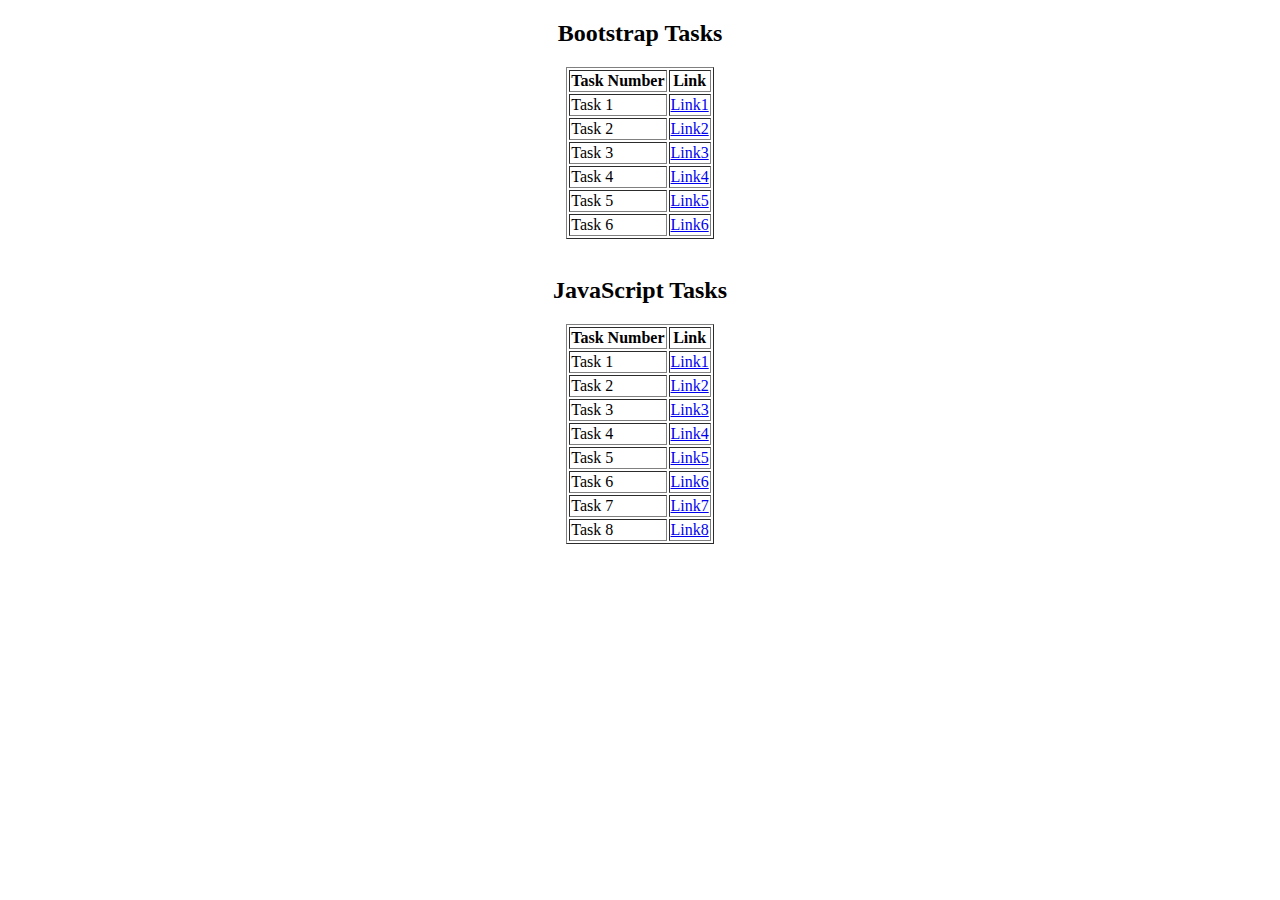
<file: index.html>
<!DOCTYPE html>
<html lang="en">
<head>
    <meta charset="UTF-8">
    <meta name="viewport" content="width=device-width, initial-scale=1.0">
    <title>BS/JS Tasks-index</title>
</head>
<body>
    <center>
        <h2>Bootstrap Tasks</h2>
        <table border="1">
            <tr>
                <th>Task Number</th>
                <th>Link</th>
            </tr>
            
            <tr>
                <td>Task 1</td>
                <td><a href="task1.html">Link1</a></td>
            </tr>
            <tr>
                <td>Task 2</td>
                <td><a href="task2.html">Link2</a></td>
            </tr>
            <tr>
                <td>Task 3</td>
                <td><a href="task3.html">Link3</a></td>
            </tr>
            <tr>
                <td>Task 4</td>
                <td><a href="task4.html">Link4</a></td>
            </tr>
            <tr>
                <td>Task 5</td>
                <td><a href="task5.html">Link5</a></td>
            </tr>     
            <tr>
                <td>Task 6</td>
                <td><a href="task6.html">Link6</a></td>
            </tr>  
        </table>
        <br>
        <h2>JavaScript Tasks</h2>
        <table border="1">
            <tr>
                <th>Task Number</th>
                <th>Link</th>
            </tr>
            
            <tr>
                <td>Task 1</td>
                <td><a href="task7.html">Link1</a></td>
            </tr>
            <tr>
                <td>Task 2</td>
                <td><a href="task8.html">Link2</a></td>
            </tr>
            <tr>
                <td>Task 3</td>
                <td><a href="task9.html">Link3</a></td>
            </tr>
            <tr>
                <td>Task 4</td>
                <td><a href="task10.html">Link4</a></td>
            </tr>
            <tr>
                <td>Task 5</td>
                <td><a href="task11.html">Link5</a></td>
            </tr>
            <tr>
                <td>Task 6</td>
                <td><a href="task12.html">Link6</a></td>
            </tr>
            <tr>
                <td>Task 7</td>
                <td><a href="task13.html">Link7</a></td>
            </tr>
            <tr>
                <td>Task 8</td>
                <td><a href="task14.html">Link8</a></td>
            </tr>
        </table>
    </center>
</body>
</html>
</file>
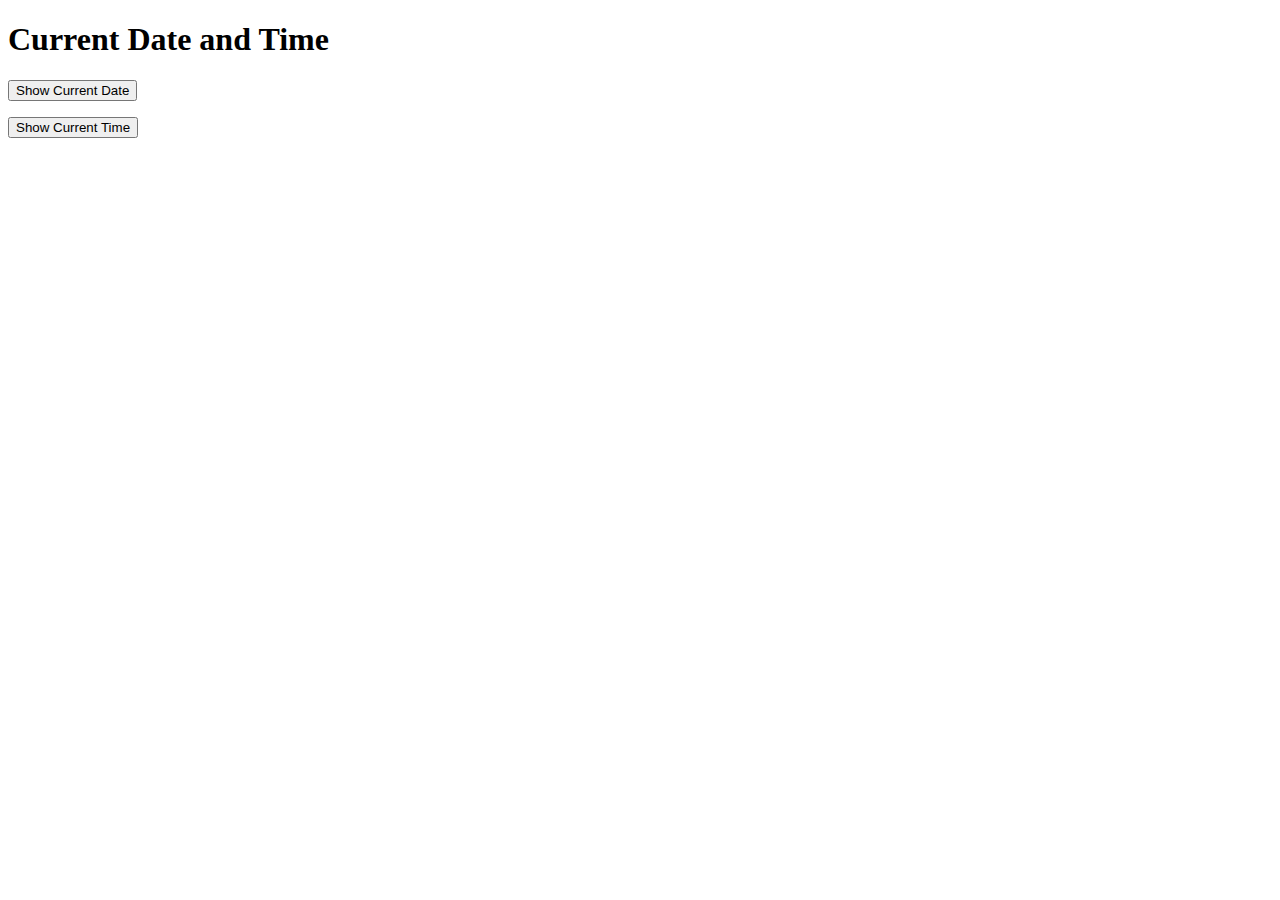
<file: task10.html>
<!DOCTYPE html>
<html lang="en">
<head>
    <meta charset="UTF-8">
    <meta name="viewport" content="width=device-width, initial-scale=1.0">
    <title>Javascript - Task 10</title>
</head>
<body>
    <h1>Current Date and Time</h1>
    
    <button onclick="showCurrentDate()">Show Current Date</button>
    <p id="resultDate"></p>
    <button onclick="showCurrentTime()">Show Current Time</button>
    <p id="resultTime"></p>

    <script>
        function showCurrentDate() {
            const currentDate = new Date();
            const dateString = currentDate.toDateString();
            document.getElementById("resultDate").textContent = `Current Date: ${dateString}`;
        }

        function showCurrentTime() {
            const currentTime = new Date();
            const timeString = currentTime.toLocaleTimeString();
            document.getElementById("resultTime").textContent = `Current Time: ${timeString}`;
        }
    </script>
</body>
</html>
</file>
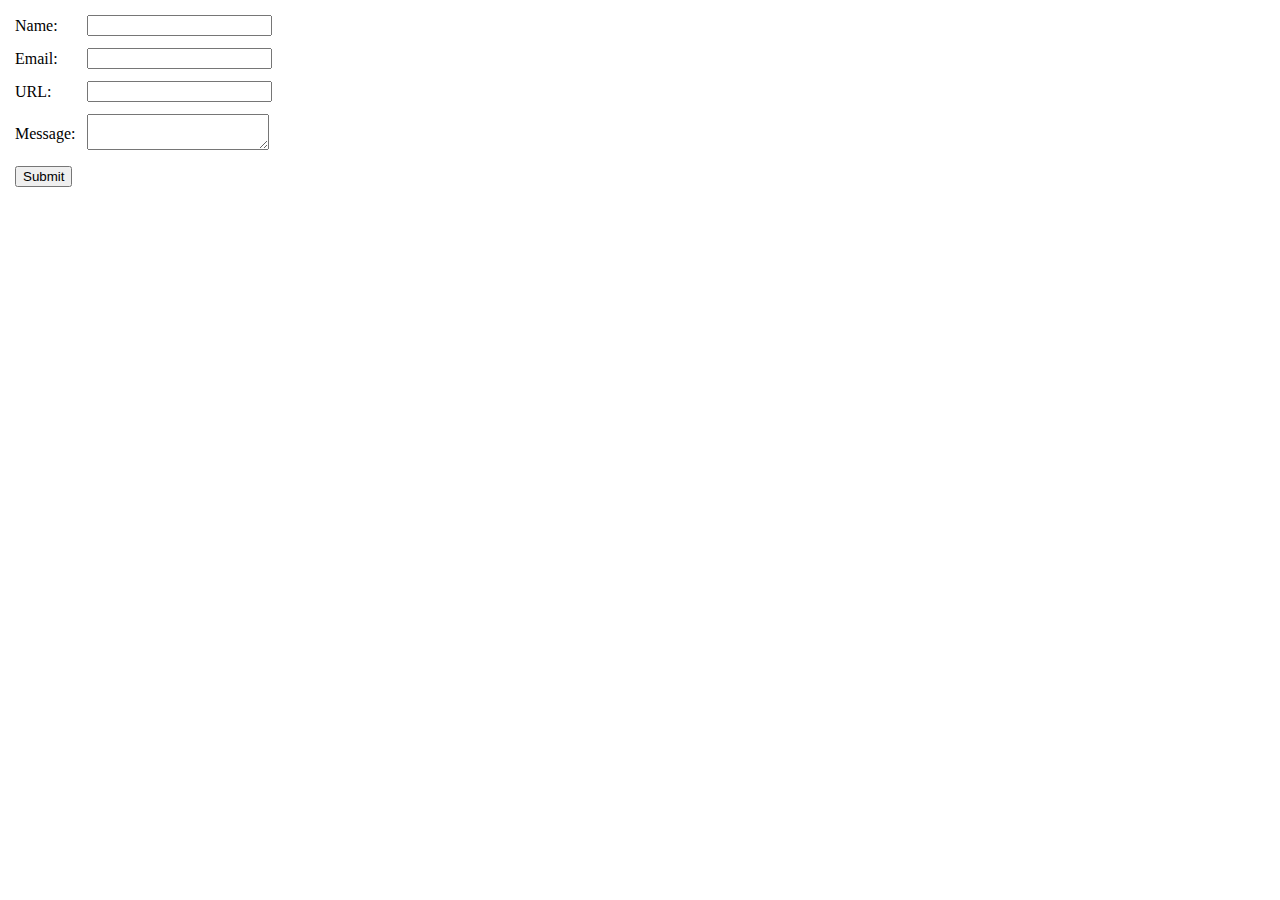
<file: task11.html>
<!DOCTYPE html>
<html lang="en">
<head>
    <meta charset="UTF-8">
    <meta name="viewport" content="width=device-width, initial-scale=1.0">
    <title>JS Task 5</title>
    <style>
        .error {
            color: rgb(219, 58, 58);
            font-weight: bold;
        }
        .input-error {
            border: 2px solid rgb(219, 58, 58);
        }
    </style>
</head>
<body>
    <form id="contactForm">
        <table cellpadding="5">
            <tr>
                <td><label for="name">Name:</label></td>
                <td><input type="text" id="name" name="name"></td>
                <td><span id="nameError" class="error"></span></td>
            </tr>
            <tr>
                <td><label for="email">Email:</label></td>
                <td><input type="email" id="email" name="email"></td>
                <td><span id="emailError" class="error"></span></td>
            </tr>
            <tr>
                <td><label for="url">URL:</label></td>
                <td><input type="url" id="url" name="url"></td>
                <td><span id="urlError" class="error"></span></td>
            </tr>
            <tr>
                <td><label for="message">Message:</label></td>
                <td><textarea id="message" name="message"></textarea></td>
                <td><span id="messageError" class="error"></span></td>
            </tr>
            <tr>
                <td><button type="submit">Submit</button></td>
            </tr>
        </table>
    </form>

    <script>
        const contactForm = document.getElementById("contactForm");

        contactForm.addEventListener("submit", function (event) {
            let valid = true;

            const nameInput = document.getElementById("name");
            const emailInput = document.getElementById("email");
            const urlInput = document.getElementById("url");
            const messageInput = document.getElementById("message");

            const nameError = document.getElementById("nameError");
            const emailError = document.getElementById("emailError");
            const urlError = document.getElementById("urlError");
            const messageError = document.getElementById("messageError");

            if (!nameInput.value) {
                nameInput.classList.add("input-error");
                nameError.textContent = "This field is required";
                valid = false;
            } else {
                nameInput.classList.remove("input-error");
                nameError.textContent = "";
            }

            if (!emailInput.value || !isValidEmail(emailInput.value)) {
                emailInput.classList.add("input-error");
                emailError.textContent = "A valid email address is required";
                valid = false;
            } else {
                emailInput.classList.remove("input-error");
                emailError.textContent = "";
            }

            if (!urlInput.value || !isValidUrl(urlInput.value)) {
                urlInput.classList.add("input-error");
                urlError.textContent = "A valid url is required";
                valid = false;
            } else {
                urlInput.classList.remove("input-error");
                urlError.textContent = "";
            }

            if (!messageInput.value) {
                messageInput.classList.add("input-error");
                messageError.textContent = "This field is required";
                valid = false;
            } else {
                messageInput.classList.remove("input-error");
                messageError.textContent = "";
            }

            if (!valid) {
                event.preventDefault(); // Prevent form submission if there are errors
            }
        });

        // Function to validate email format
        function isValidEmail(email) {
            const emailRegex = /^[^\s@]+@[^\s@]+\.[^\s@]+$/;
            return emailRegex.test(email);
        }

        // Function to validate URL format
        function isValidUrl(url) {
            try {
                new URL(url);
                return true;
            } catch (error) {
                return false;
            }
        }
    </script>
</body>
</html>
</file>
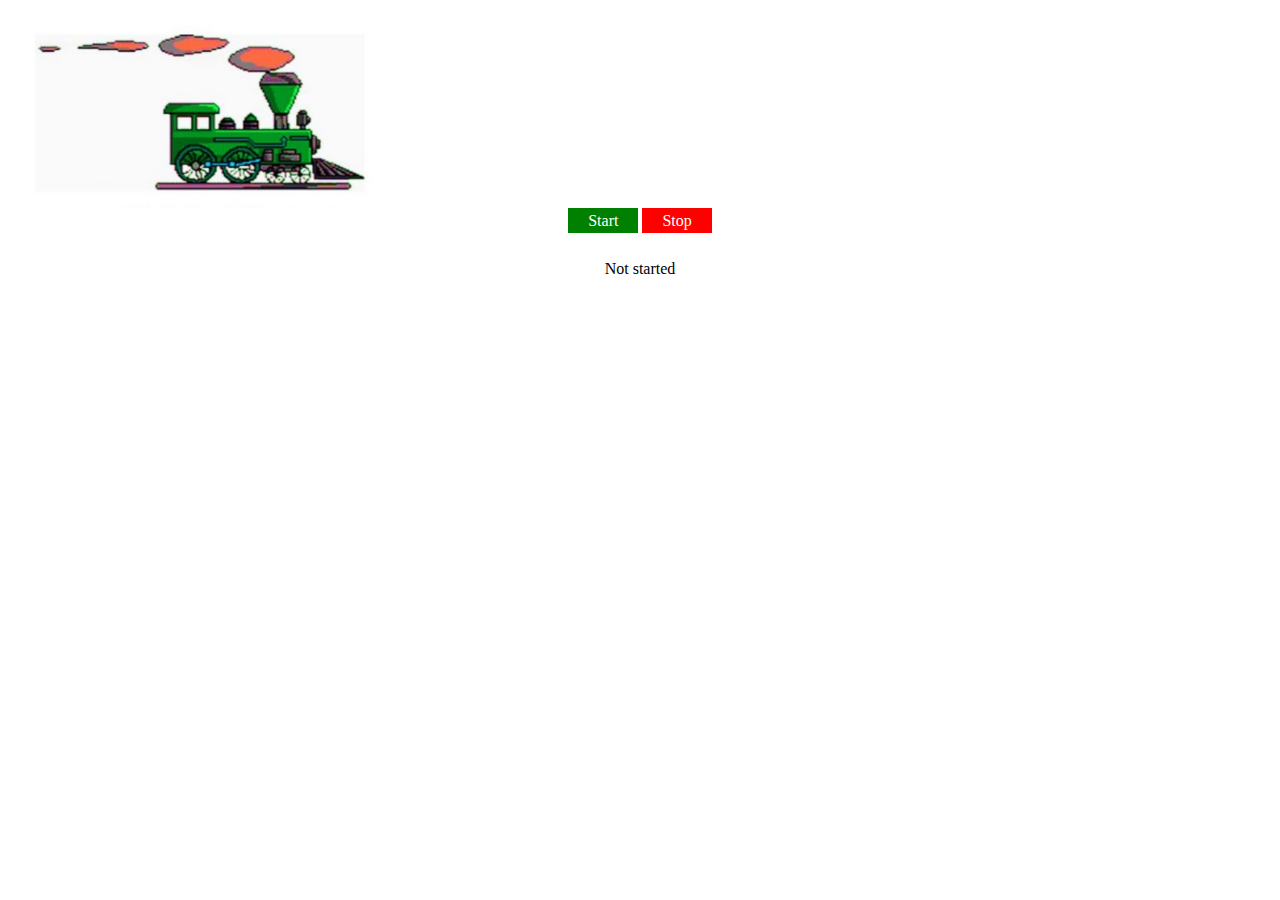
<file: task13.html>
<!DOCTYPE html>
<html lang="en">
  <head>
    <meta charset="UTF-8" />
    <meta http-equiv="X-UA-Compatible" content="IE=edge" />
    <meta name="viewport" content="width=device-width, initial-scale=1.0" />
    <title>JS Task 7</title>
    <style>
      #train {
        width: 400px;
        height: 200px;
        position: relative;
      }
      .track {
        width: 100%;
        float: left;
      }
      .start {
        padding: 4px 20px;
        background-color: green;
        color: white;
        cursor: pointer;
      }
      .stop {
        padding: 4px 20px;
        background-color: red;
        color: white;
        cursor: pointer;
      }
      .control {
        text-align: center;
      }
      .screen {
        text-align: center;
        padding-top: 30px;
      }
    </style>
  </head>
  <body>
    <div class="track"><img id="train" src="train.jpg" /></div>
    <br><br><br><br>
    <div class="control">
      <span class="start" onclick="return startTrain();">Start</span>
      <span class="stop" onclick="return stopTrain();">Stop</span>
    </div>
    <div class="screen">
      <div class="output">Not started</div>
    </div>

    <script>
      let running_status = "stop";
      let moving_type = "left";
      let starter = 0;
      let race = 0;
      let run;

      engine();

      function engine() {
        run = setInterval(function () {
          if (running_status == "start") {
            let control = (race - starter) * 20;
            let reached = control / 5;
            if (moving_type == "left") {
              train.style.left = reached + "px";
            } else {
              train.style.right = reached + "px";
            }

            if (reached > 1200) {
              if (moving_type == "left") {
                train.style.float = "right";
                train.style.left = "initial";
                moving_type = "right";
              } else {
                train.style.float = "left";
                moving_type = "left";
                train.style.right = "initial";
              }
              starter = 0;
              race = 0;
            }
            race++;
          }
        }, 20); // The gair interval is set to 20 milliseconds
      }

      function startTrain() {
        running_status = "start";
        document.querySelector(".output").innerHTML = "Train has been started";
      }

      function stopTrain() {
        running_status = "stop";
        document.querySelector(".output").innerHTML = "Train has been stopped";
      }
    </script>
  </body>
</html>
</file>
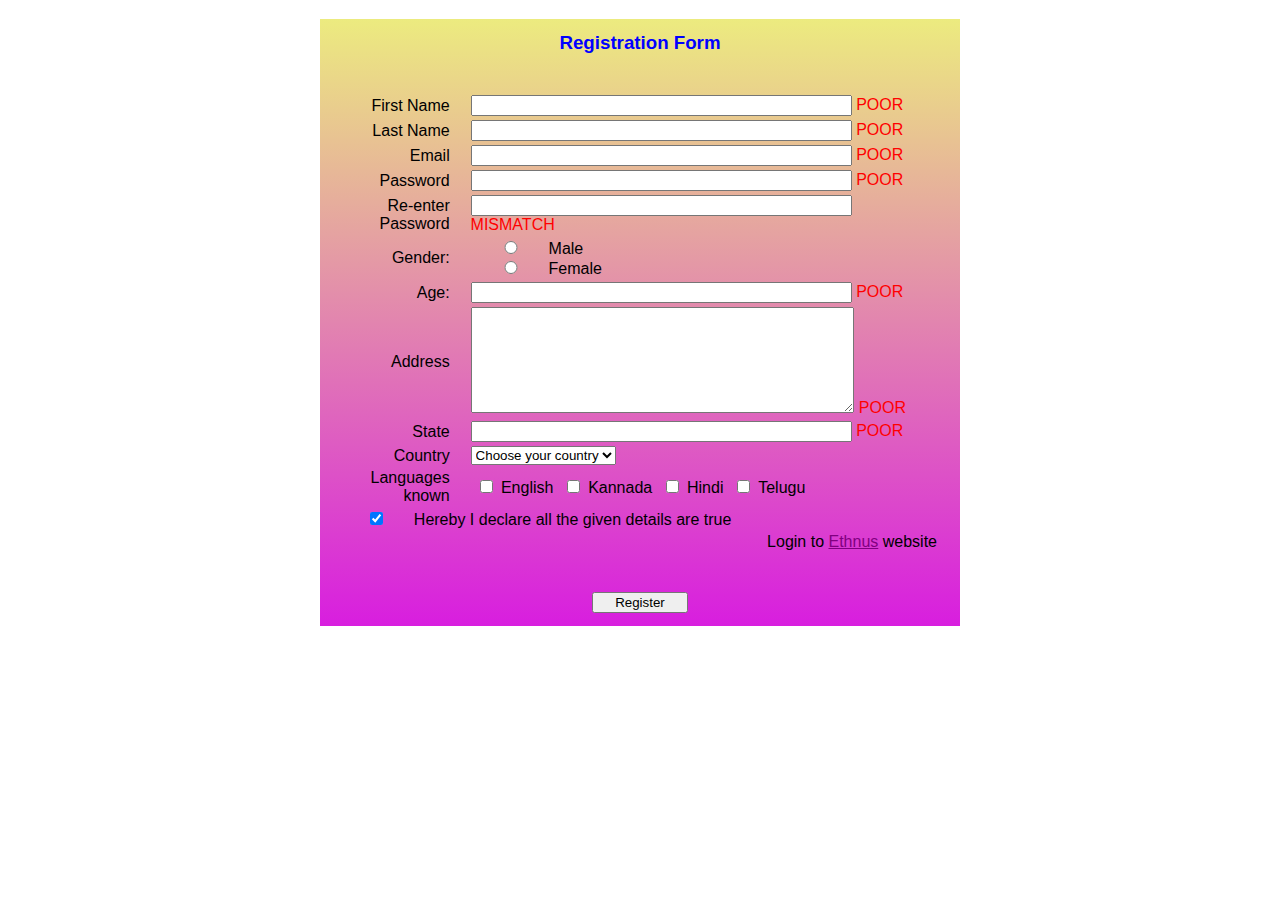
<file: task14.html>
<!DOCTYPE html>
<html lang="en">

<head>
    <meta charset="UTF-8">
    <meta name="viewport" content="width=device-width, initial-scale=1.0">
    <title>Task 5</title>
    <style>
        table,
        th,
        td {
            border: none;
        }

        .col1{
            width: 200px; 
            text-align: right; 
            padding-right: 3%;
        }

        .col2{
            width: 1000px;
        }

        body {
            margin: 0;
            padding: 0;
            font-family: Arial, sans-serif;
        }

        h3 {
            color: blue;
            padding-top: 2%;
        }

        table {
            
            padding: 20px;
        }

        .poor, .password-mismatch {
            color: red;
        }

        .perfect, .password-match {
            color: green;
        }

        span{
            color: red;
        }

        input{
            width: 80%;
        }

    </style>

</head>

<body>

    <center>

        <form style="background: linear-gradient(to bottom, #eceb7f, #d81edf); width: 50%">

            <table>
                <h3>Registration Form</h3>
                <tr>
                    <td class="col1"><label for="fname">First Name</label> </td>
                    <td class="col2"><input type="text" id="fname" name="fname" required onkeyup="checkFieldStrength('fname')">
                    <span class="strength-indicator">POOR</span></td>
                </tr>

                <tr>
                    <td class="col1"><label for="lname">Last Name</label> </td>
                    <td class="col2"><input type="text" id="lname" name="lname" onkeyup="checkFieldStrength('lname')" required>
                    <span class="strength-indicator">POOR</span></td>
                </tr>

                <tr>
                    <td class="col1"><label for="mail">Email</label></td>
                    <td class="col2"><input type="email" id="mail" name="mail" onkeyup="checkFieldStrength('mail')">
                    <span class="strength-indicator">POOR</span></td>
                </tr>

                <tr>
                    <td class="col1"><label for="pass">Password</label></td>
                    <td class="col2"><input type="password" id="pass" name="pass" maxlength="12"  onkeyup="checkFieldStrength('pass')" required>
                    <span class="strength-indicator">POOR</span></td>
                </tr>

                <tr>
                    <td class="col1"><label for="repass">Re-enter Password</label></td>
                    <td class="col2"><input type="password" id="repass" name="repass" maxlength="12" onkeyup="checkPasswordMatch()" required>
                    <span class="password-match-indicator">MISMATCH</span>
                </tr>

                <tr>
                    <td class="col1"><label>Gender: </label></td>
                    <td>
                        <input type="radio" name="gender" style="width: 15%" />Male
                        <br>
                        <input type="radio" name="gender" style="width: 15%" />Female
                    </td>
                </tr>

                <tr>
                    <td class="col1"><label for="age">Age: </label></td>
                    <td class="col2"><input type="number" id="age" name="age" min="0" max="99" required>
                    <span class="strength-indicator">POOR</span></td>
                </tr>

                <tr>
                    <td class="col1"><label>Address</label></td>
                    <td class="col2"><textarea style="width: 81%; height: 100px" id="addr" onkeyup="checkFieldStrength('addr')" required></textarea>
                    <span class="strength-indicator">POOR</span></td>
                </tr>

                <tr>
                    <td class="col1"><label for="state"></label>State</td>
                    <td class="col2"><input type="state" id="state" name="state" onkeyup="checkFieldStrength('state')" required>
                    <span class="strength-indicator">POOR</span></td>
                </tr>

                <tr>
                    <td class="col1"><label>Country</label></td>
                    <td class="col2">
                        <select>
                            <option>Choose your country</option>
                            <option>India</option>
                            <option>Singapore</option>
                            <option>Nepal</option>
                            <option>Sri Lanka</option>
                        </select>
                    </td>
                </tr>

                <tr>
                    <td class="col1"><label>Languages known</label></td>
                    <td class="col2">
                        <input  style="width: 5%" type="checkbox" />English
                        <input  style="width: 5%" type="checkbox" />Kannada
                        <input  style="width: 5%" type="checkbox" />Hindi
                        <input  style="width: 5%" type="checkbox" />Telugu
                    </td>
                </tr>

                <tr>
                    <td colspan="2">
                        <input  style="width: 10%" type="checkbox" checked /> Hereby I declare all the given details are true
                    </td>
                </tr>

                <tr>
                    <td align="right" colspan="2">Login to <a href="https://ethnus.com/"
                            style="color: purple;">Ethnus</a> website</td>
                </tr>
            </table>
            <br>
            <input type="submit" value="Register" align="center" style="margin-bottom: 2%; width: 15%;" />
        </form>
    </center>

    <script>
        function checkFieldStrength(fieldId) {
            const field = document.getElementById(fieldId);
            const fieldStrengthIndicator = field.parentNode.querySelector('.strength-indicator');

            // Reset classes and content
            fieldStrengthIndicator.className = "strength-indicator";
            fieldStrengthIndicator.textContent = "";

            // Check field value length and set strength indicator
            if (field.value.length < 3) {
                fieldStrengthIndicator.textContent = "POOR";
                fieldStrengthIndicator.classList.add("poor");
            } else {
                fieldStrengthIndicator.textContent = "Perfect";
                fieldStrengthIndicator.classList.add("perfect");
            }
        }

        function checkPasswordMatch() {
            const passField = document.getElementById("pass");
            const repassField = document.getElementById("repass");
            const passwordMatchIndicator = repassField.parentNode.querySelector('.password-match-indicator');

            // Reset classes and content
            passwordMatchIndicator.className = "password-match-indicator";
            passwordMatchIndicator.textContent = "";

            // Check if passwords match and set match indicator
            if (passField.value === repassField.value) {
                passwordMatchIndicator.textContent = "MATCH";
                passwordMatchIndicator.classList.add("password-match");
            } else {
                passwordMatchIndicator.textContent = "MISMATCH";
                passwordMatchIndicator.classList.add("password-mismatch");
            }
        }

    </script>
</body>

</html>
</file>
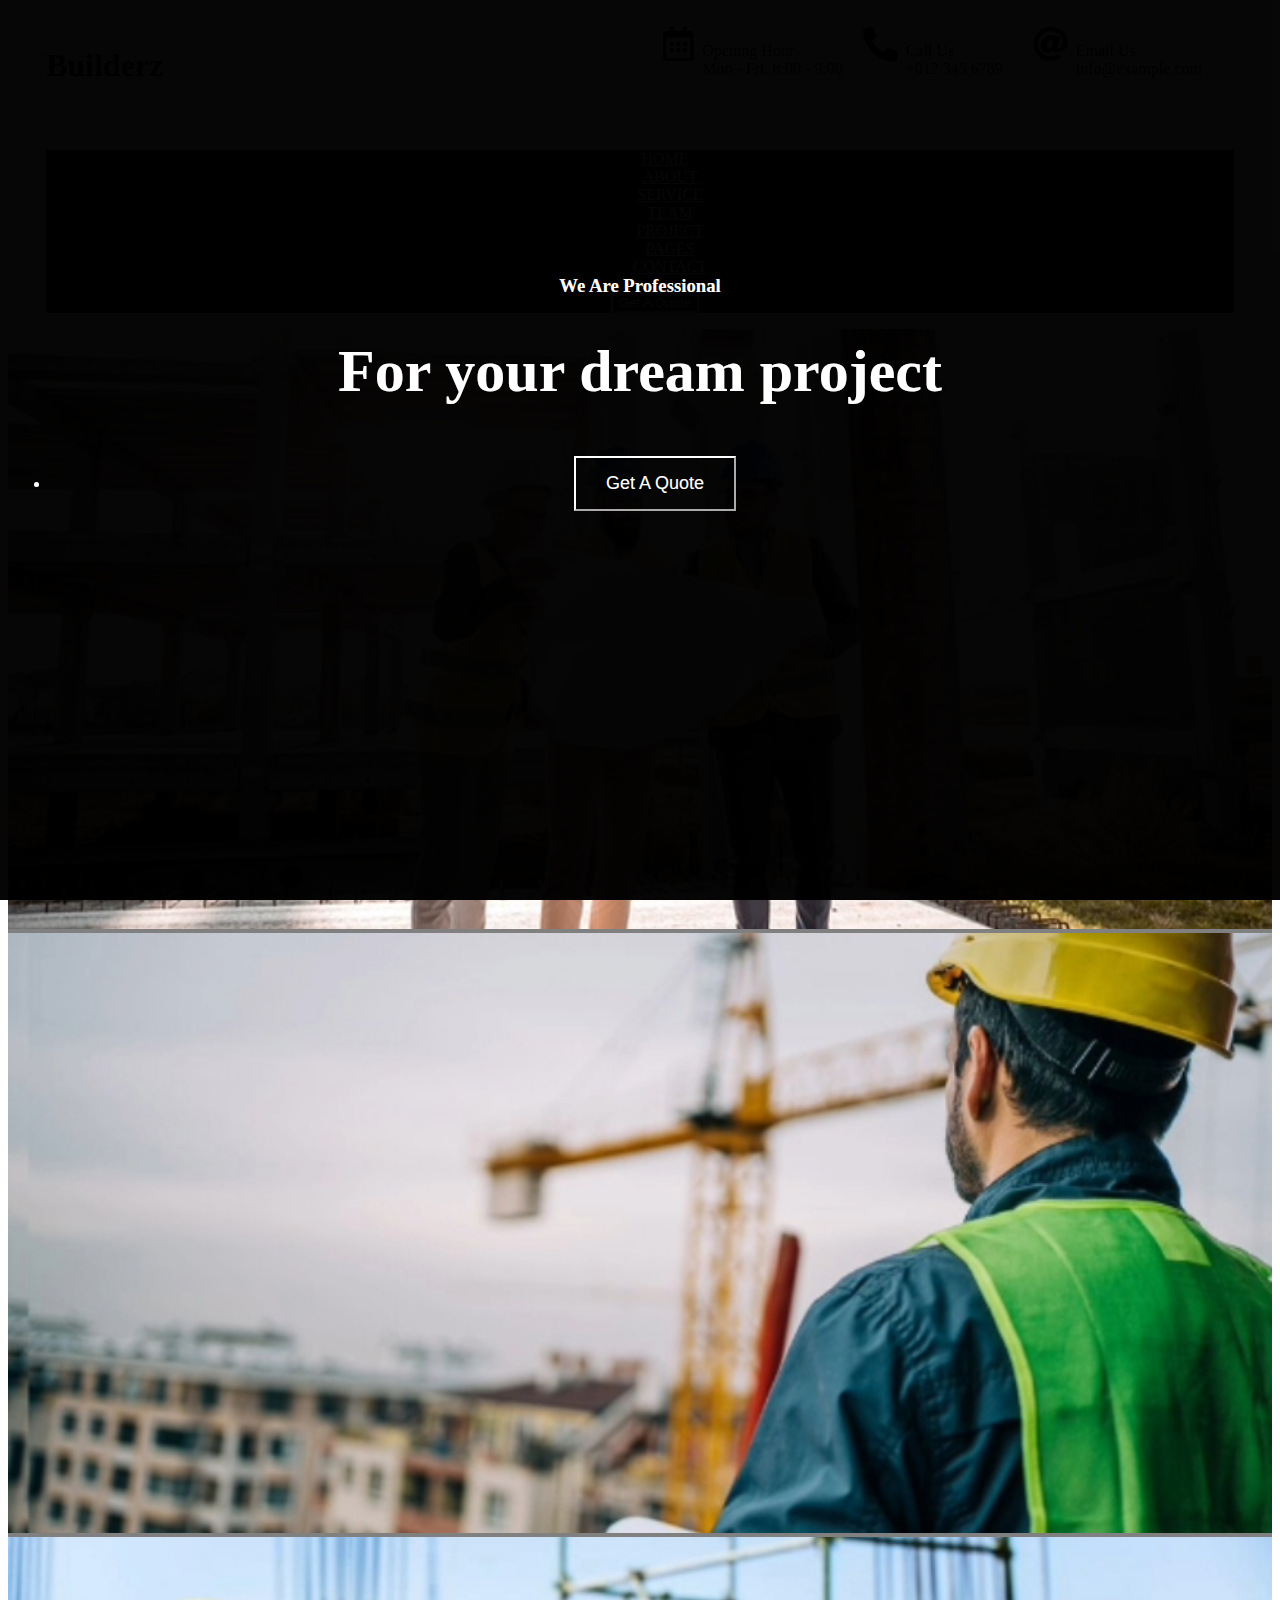
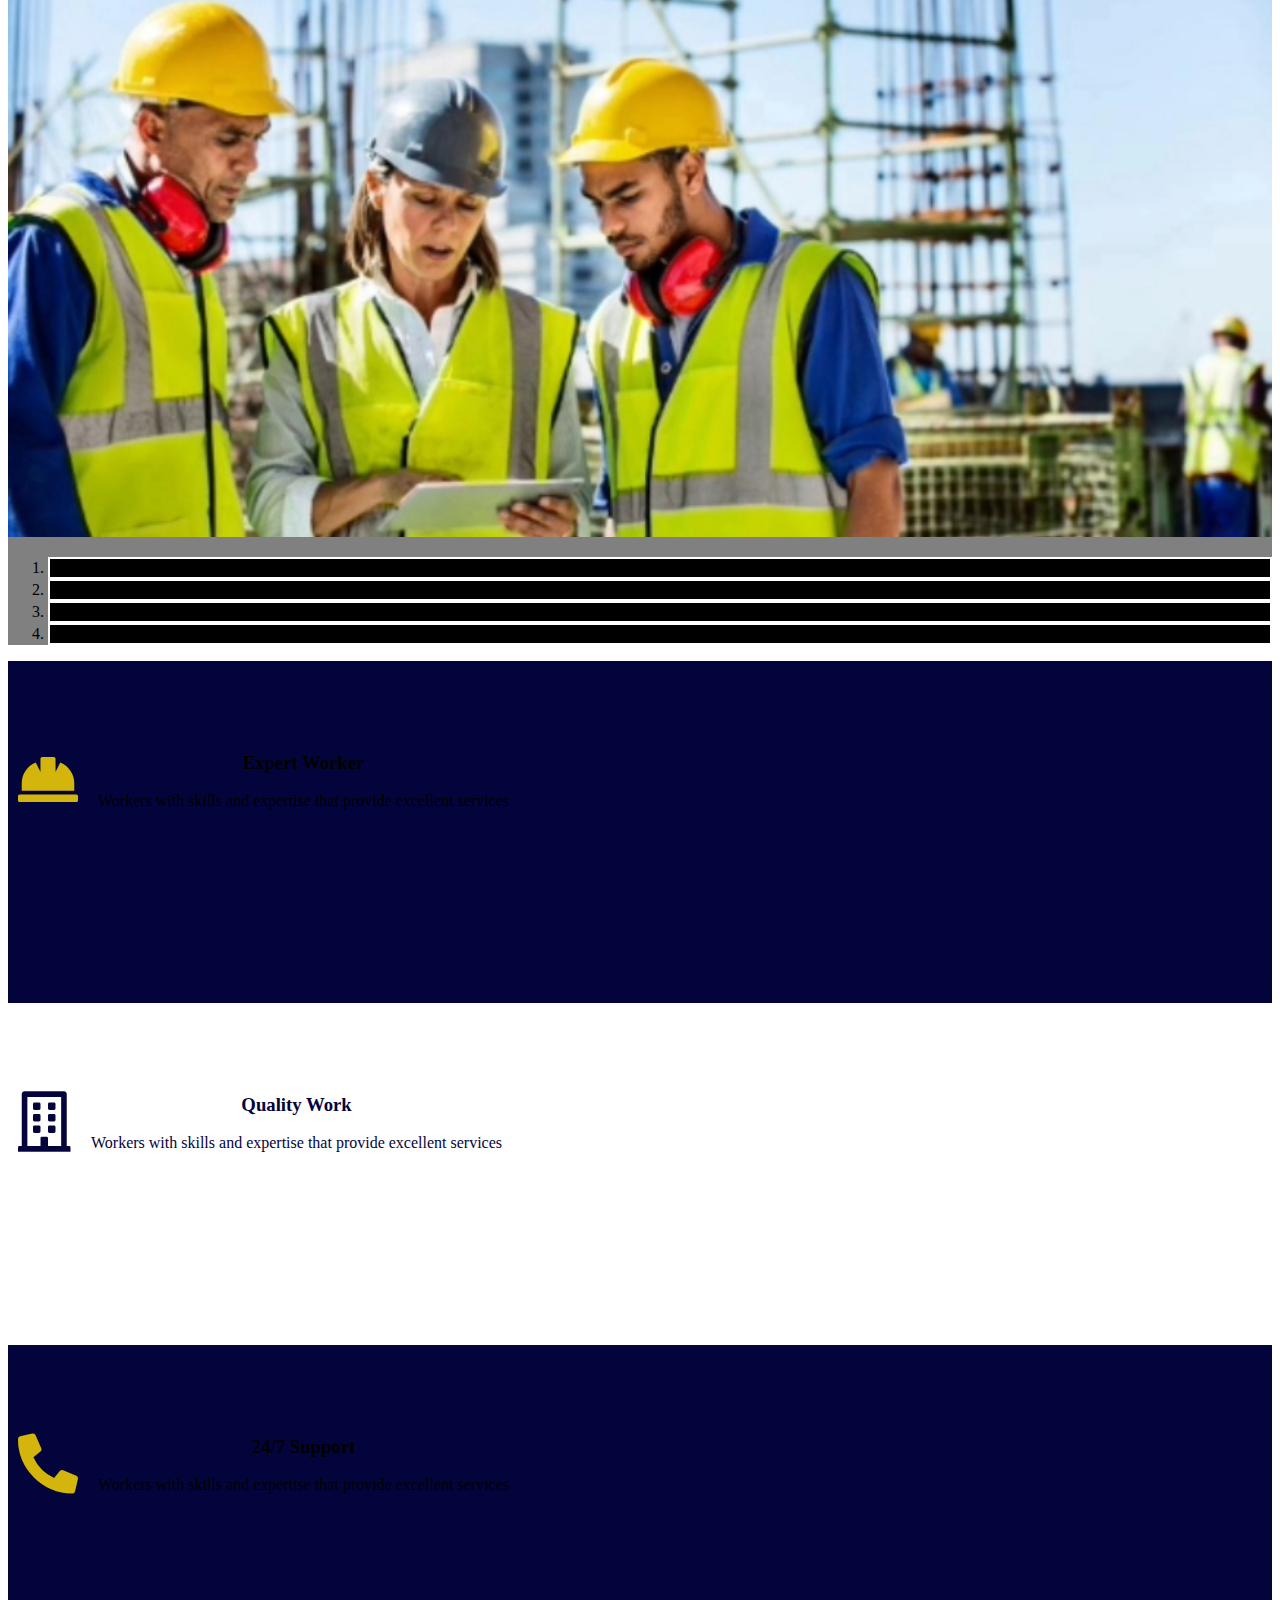
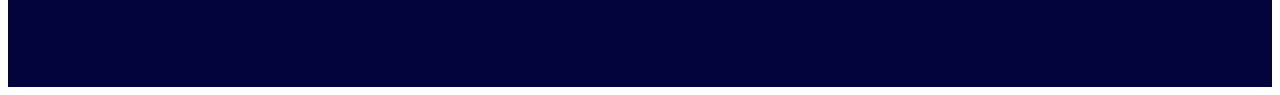
<file: task2.html>
<!DOCTYPE html>
<html lang="en">

<head>
    <meta charset="UTF-8">
    <meta name="viewport" content="width=device-width, initial-scale=1.0">
    <!--<link rel="stylesheet" href="https://cdn.jsdelivr.net/npm/@fortawesome/fontawesome-free@6.2.1/css/fontawesome.min.css" integrity="sha384-QYIZto+st3yW+o8+5OHfT6S482Zsvz2WfOzpFSXMF9zqeLcFV0/wlZpMtyFcZALm" crossorigin="anonymous">-->
    <link rel="stylesheet" href="https://cdnjs.cloudflare.com/ajax/libs/font-awesome/5.15.4/css/all.min.css">

    <link href="https://cdn.jsdelivr.net/npm/bootstrap@5.0.2/dist/css/bootstrap.min.css" rel="stylesheet"
        integrity="sha384-EVSTQN3/azprG1Anm3QDgpJLIm9Nao0Yz1ztcQTwFspd3yD65VohhpuuCOmLASjC" crossorigin="anonymous">
    
    <title>BS Task 2</title>

    <style>
        .nav-item {
            padding-left: 20px;
        }

        .nav-link {
            color: white;
        }

        .navbar a:hover {
            color: rgb(211, 181, 11);
        }

        button {
            color: white;
            border-color: white;
        }

        .carousel-item img {
            object-fit: cover;
            width: 100%;
            height: 600px;
        }

        .carousel-indicators {
            bottom: 20px;
        }

        .carousel-indicators li {
            background-color: black;
            border: 2px solid white;
        }

        .carousel-caption {
            position: absolute;
            top: 0;
            left: 0;
            right: 0;
            bottom: 0;
            background-color: rgba(0, 0, 0, 0.7);
            color: white;
            padding: 10px;
            padding-top: 20%;
        }
    </style>

</head>

<body>
    <div class="container-fluid bg-warning" style="color: rgb(4, 4, 61); height: 12vh; padding-top: 2vh;">
        <div style="display: flex;">
            <h1 style="padding-left: 3%;">
                <b>Builderz</b>
            </h1>
            <div style="font-size: 35px;">
                <i class="far fa-calendar-alt" style="color: #04043d; margin-left: 500px; margin-right: 8px;"></i>
            </div>
            <div>
                <p>Opening Hour
                    <br>
                    Mon - Fri, 8:00 - 9:00
                </p>
            </div>

            <div style="font-size: 35px;">
                <i class="fas fa-phone-alt" style="color: #04043d; margin-left: 20px; margin-right: 8px;"></i>
            </div>
            <div>
                <p>Call Us
                    <br>
                    +012 345 6789
                </p>
            </div>

            <div style="font-size: 35px;">
                <i class="fas fa-at" style="color: #04043d; margin-left: 30px; margin-right: 8px;"></i>
            </div>
            <div>
                <p>Email Us
                    <br>
                    <a href="mailto:info@example.com"
                        style="text-decoration: none; color: #04043d;">info@example.com</a>
                </p>
            </div>
        </div>

    </div>

    <div class="container-fluid bg-warning" style="padding-top: 0rem">
        <center>
            <div style="background-color: rgb(4, 4, 61); height: 10%; width: 94%;">
                <nav class="navbar">
                    <ul class="nav navbar-nav" style="flex-direction: row;">
                        <li class="nav-item" style="padding-left: 10px;"><a class="nav-link" href="#">HOME</a></li>
                        <li class="nav-item"><a class="nav-link" href="#">ABOUT</a></li>
                        <li class="nav-item"><a class="nav-link" href="#">SERVICE</a></li>
                        <li class="nav-item"><a class="nav-link" href="#">TEAM</a></li>
                        <li class="nav-item"><a class="nav-link" href="#">PROJECT</a></li>
                        <li class="nav-item"><a class="nav-link" href="#">PAGES</a></li>
                        <li class="nav-item"><a class="nav-link" href="#">CONTACT</a></li>
                    </ul>
                    <ul class="nav navbar-nav navbar-right" style="flex-direction: row;">
                        <li style="padding-right: 10px;"><a href="#"><button style="background-color: transparent;">Get
                                    A Quote</button></a></li>
                    </ul>
                </nav>
            </div>
        </center>
    </div>

    <!-- Bootstrap Carousel -->
    <div id="imageCarousel" class="container-fluid carousel slide" data-bs-ride="carousel"
        style="background-color: grey;">
        <center>
            <div class="carousel-inner" role="listbox">
                <div class="carousel-item active">
                    <img src="./task2-img1.jpg" alt="Img 1" class="img-fluid">
                    <div class="carousel-caption">
                        <h3>We Are Professional</h3>
                        <h1 style="font-size: 60px;">For your dream project</h1>
                        <ul class="nav navbar-nav justify-content-center" style="flex-direction: row;">
                            <li style="padding-right: 10px; padding-top: 10px;">
                                <a href="#" style="text-decoration: none;">
                                    <div class="d-flex justify-content-center">
                                        <button style="background-color: transparent; padding: 15px 30px; font-size: 18px;">
                                            Get A Quote
                                        </button>
                                    </div>
                                </a>
                            </li>
                        </ul>
                    </div>
                </div>
                
                <div class="carousel-item">
                    <img src="./task2-img2.jpg" alt="Img 2" class="img-fluid">
                    <div class="carousel-caption">
                        <h3>We Are Professional</h3>
                        <h1 style="font-size: 60px;">For your dream project</h1>
                        <ul class="nav navbar-nav justify-content-center" style="flex-direction: row;">
                            <li style="padding-right: 10px; padding-top: 10px;">
                                <a href="#" style="text-decoration: none;">
                                    <div class="d-flex justify-content-center">
                                        <button style="background-color: transparent; padding: 15px 30px; font-size: 18px;">
                                            Get A Quote
                                        </button>
                                    </div>
                                </a>
                            </li>
                        </ul>
                    </div>
                </div>
                <div class="carousel-item">
                    <img src="./task2-img3.jpg" alt="Img 3" class="img-fluid">
                    <div class="carousel-caption">
                        <h3>We Are Professional</h3>
                        <h1 style="font-size: 60px;">For your dream project</h1>
                        <ul class="nav navbar-nav justify-content-center" style="flex-direction: row;">
                            <li style="padding-right: 10px; padding-top: 10px;">
                                <a href="#" style="text-decoration: none;">
                                    <div class="d-flex justify-content-center">
                                        <button style="background-color: transparent; padding: 15px 30px; font-size: 18px;">
                                            Get A Quote
                                        </button>
                                    </div>
                                </a>
                            </li>
                        </ul>
                    </div>
                </div>
            </div>

            <!-- Controls -->
            <a class="carousel-control-prev" href="#imageCarousel" role="button" data-bs-slide="prev">
                <span class="carousel-control-prev-icon" aria-hidden="true"></span>
            </a>
            <a class="carousel-control-next" href="#imageCarousel" role="button" data-bs-slide="next">
                <span class="carousel-control-next-icon" aria-hidden="true"></span>
            </a>

            <!-- Indicators -->
            <ol class="carousel-indicators">
                <li data-target="#imageCarousel" data-slide-to="0" class="active"></li>
                <li data-target="#imageCarousel" data-slide-to="1"></li>
                <li data-target="#imageCarousel" data-slide-to="2"></li>
                <li data-target="#imageCarousel" data-slide-to="3"></li>
            </ol>
        </center>
    </div>

    <div class="container-fluid">
        <div class="row">
            <div class="col-4 text-warning" style="background-color: rgb(4, 4, 61); height: 30vh; padding-top: 8vh;">
                <div style="display: flex; align-items: center;">
                    <i class="fas fa-hard-hat"
                        style="color: #d3b50b; margin-left: 10px; margin-right: 20px ; font-size: 60px;"></i>
                    <div>
                        <center>
                            <h3>Expert Worker</h3>
                            <p>Workers with skills and expertise that provide excellent services</p>
                        </center>
                    </div>
                </div>
            </div>
            <div class="col-4 bg-warning" style="height: 30vh; padding-top: 8vh; color: rgb(4, 4, 61);">
                <div style="display: flex; align-items: center;">
                    <i class="far fa-building"
                        style="color: rgb(4, 4, 61); margin-left: 10px; margin-right: 20px ; font-size: 60px;"></i>
                    <div>
                        <center>
                            <h3>Quality Work</h3>
                            <p>Workers with skills and expertise that provide excellent services</p>
                        </center>
                    </div>
                </div>
            </div>
            <div class="col-4 text-warning" style="background-color: rgb(4, 4, 61); height: 30vh; padding-top: 8vh;">
                <div style="display: flex; align-items: center;">
                    <i class="fas fa-phone-alt"
                        style="color: #d3b50b; margin-left: 10px; margin-right: 20px ; font-size: 60px;"></i>
                    <div>
                        <center>
                            <h3>24/7 Support</h3>
                            <p>Workers with skills and expertise that provide excellent services</p>
                        </center>
                    </div>
                </div>
            </div>
        </div>
    </div>

    <script src="https://cdn.jsdelivr.net/npm/bootstrap@5.0.2/dist/js/bootstrap.bundle.min.js"></script>
</body>

</html>
</file>
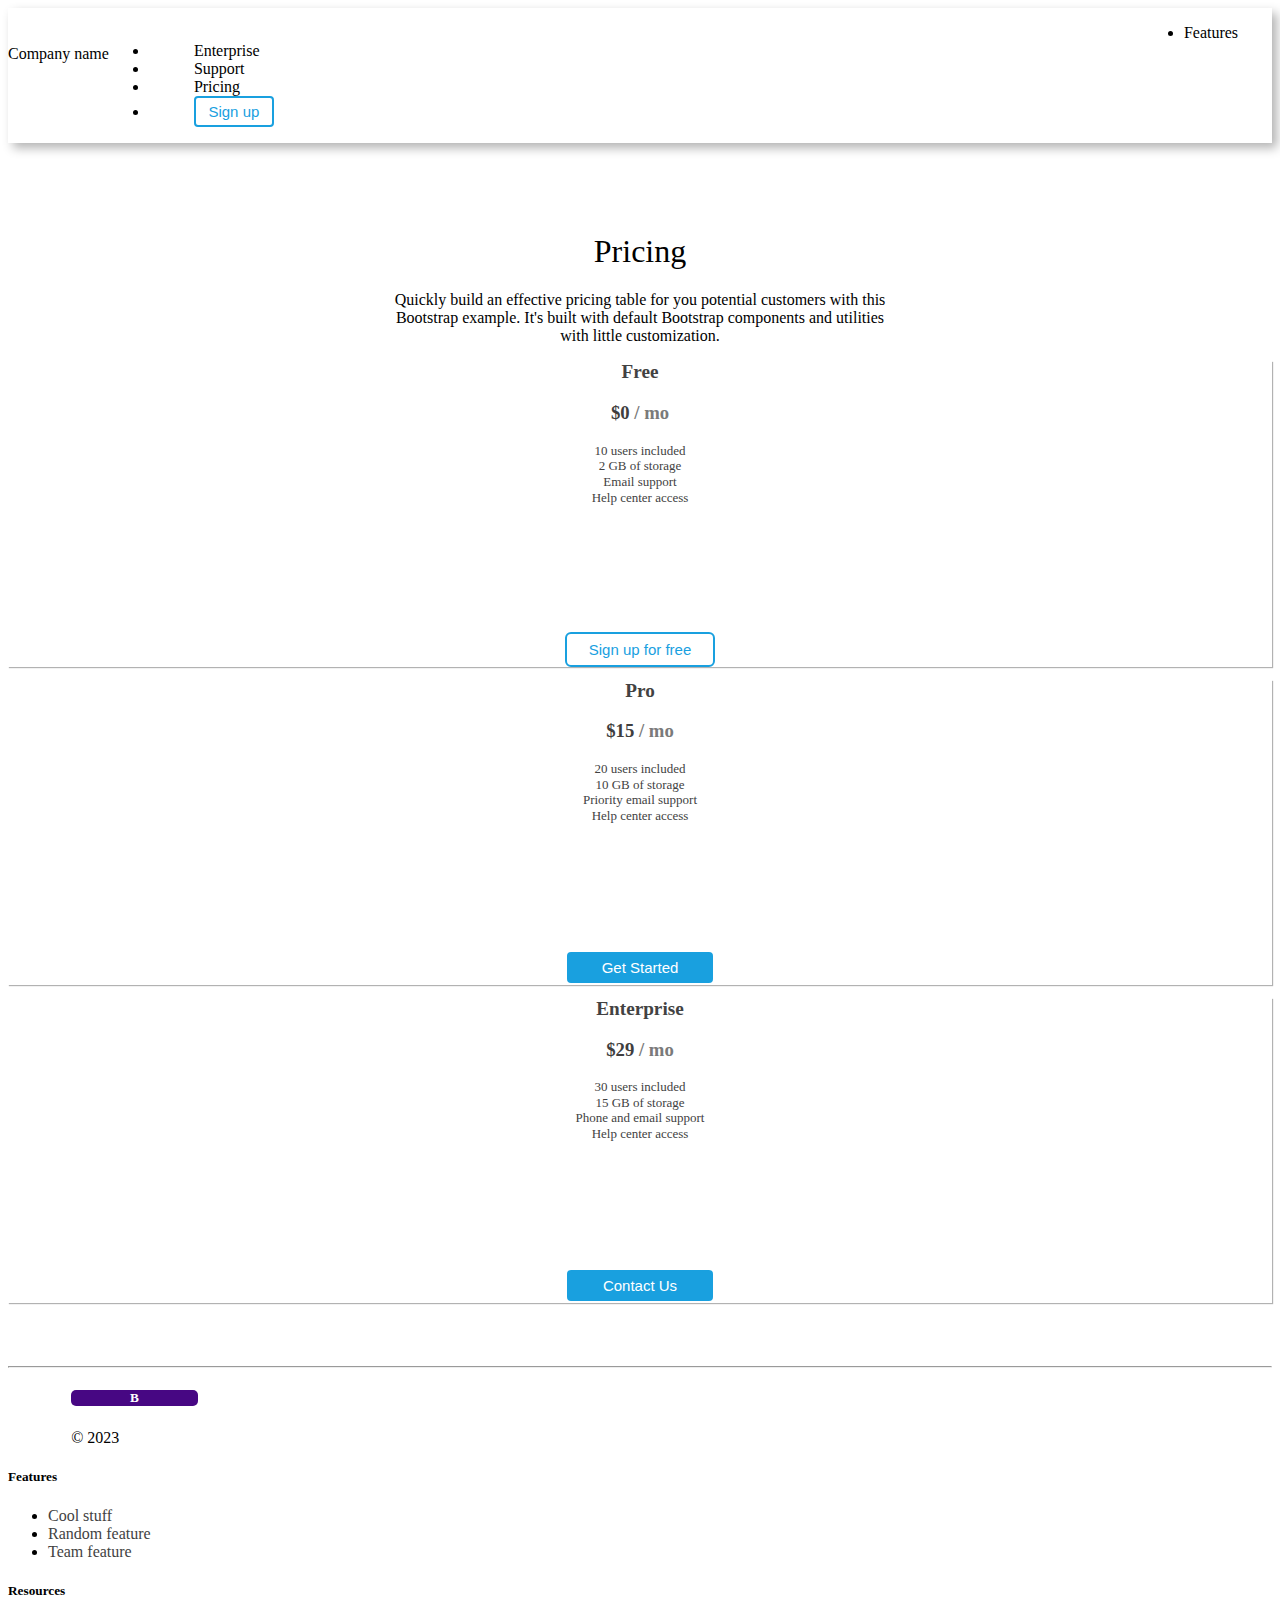
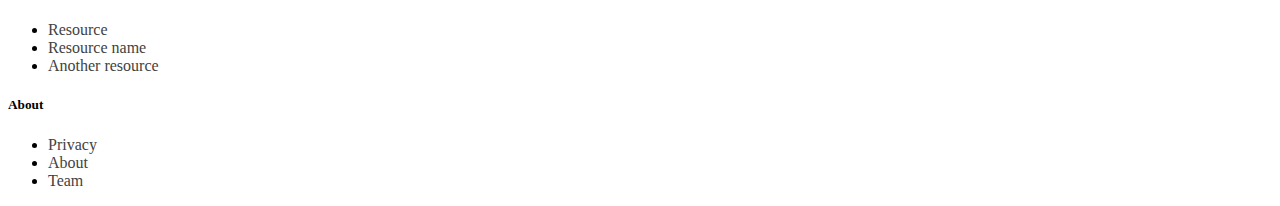
<file: task3.html>
<!DOCTYPE html>
<html lang="en">

<head>
    <meta charset="UTF-8">
    <meta name="viewport" content="width=device-width, initial-scale=1.0">
    <link rel="stylesheet" href="https://cdnjs.cloudflare.com/ajax/libs/font-awesome/5.15.4/css/all.min.css">
    <link href="https://cdn.jsdelivr.net/npm/bootstrap@5.0.2/dist/css/bootstrap.min.css" rel="stylesheet"
        integrity="sha384-EVSTQN3/azprG1Anm3QDgpJLIm9Nao0Yz1ztcQTwFspd3yD65VohhpuuCOmLASjC" crossorigin="anonymous">
    <script src="https://cdn.jsdelivr.net/npm/bootstrap@5.0.2/dist/js/bootstrap.bundle.min.js"></script>
    <title>Bootstrap - Task 3</title>

    <style>
        a {
            text-decoration: none;
        }

        .nav-link {
            color: black;
            height: 100%;
        }

        button {
            background-color: transparent;
            padding: 5px 5px;
            font-size: 15px;
            color: rgb(25, 160, 223);
            border-color: rgb(25, 160, 223);
            border: 2px solid;
            border-radius: 4px;
            box-shadow: none;
        }

        div.shadow-div {
            width: 100%;
            height: 100%;
            box-shadow: 5px 5px 10px rgba(0, 0, 0, 0.3);
        }

        .card {
            box-shadow: 1px 1px 1px rgba(0, 0, 0, 0.3);
            text-align: center;
            color: rgb(66, 66, 66);
        }

        .card-text button {
            width: 150px;
            height: 35px;
            margin-top: 10%;
            background-color: rgb(25, 160, 223);
            color: white;
            border-radius: 6px;
        }

        .card-title
        {
            color: rgb(122, 122, 122);
        }

        .list-unstyled a
        {
            color: rgb(66, 66, 66);
        }

    </style>

</head>

<body>

    <header>
        <div class="container-fluid shadow-div">
            <div style="display: flex;">
                <h4 style="line-height: 50px; font-weight: 400;">Company name</h4>
                <div style="height: 100%;">
                    <nav class="navbar">
                        <ul class="nav navbar-nav navbar-right" style="flex-direction: row;">
                            <li class="nav-item" style="margin-left: 115vh;"><a class="nav-link" href="#">Features</a>
                            </li>
                            <li class="nav-item" style="padding-left: 5vh;"><a class="nav-link" href="#">Enterprise</a>
                            </li>
                            <li class="nav-item" style="padding-left: 5vh;"><a class="nav-link" href="#">Support</a>
                            </li>
                            <li class="nav-item" style="padding-left: 5vh;"><a class="nav-link" href="#">Pricing</a>
                            </li>
                            <li style="padding-left: 5vh;">
                                <a href="#" style="text-decoration: none;">
                                    <div class="d-flex justify-content-center">
                                        <button style="width: 80px">
                                            Sign up
                                        </button>
                                    </div>
                                </a>
                            </li>
                        </ul>
                    </nav>
                </div>
            </div>
        </div>
    </header>

    <div style="text-align: center;">
        <h1 style="font-weight: 400; margin-top: 10vh;">Pricing</h1>
        <p>Quickly build an effective pricing table for you potential customers with this
            <br>
            Bootstrap example. It's built with default Bootstrap components and utilities
            <br>
            with little customization.
        </p>
    </div>

    <div class="container">
        <div class="row justify-content-center" style="margin-bottom: 5%;">
            <div class="col-md-3">
                <div class="card">
                    <div class="card-header" style="font-weight: 600; font-size: larger;">
                        Free
                    </div>
                    <div class="card-body">
                        <h3 class="card-title"><strong style="color: rgb(63, 62, 62);">$0</strong> / mo</h3>
                        <p class="card-text" style="line-height: 1.2; font-size: small;">
                            10 users included <br>
                            2 GB of storage <br>
                            Email support <br>
                            Help center access <br>
                            <a href="#" style="text-decoration: none;">
                                <button style="background-color: transparent; color: rgb(25, 160, 223)">
                                    Sign up for free
                                </button>
                            </a>
                        </p>
                    </div>
                </div>
            </div>
            <div class="col-md-3">
                <div class="card">
                    <div class="card-header" style="font-weight: 600; font-size: larger;">
                        Pro
                    </div>
                    <div class="card-body">
                        <h3 class="card-title"><strong style="color: rgb(63, 62, 62);">$15</strong> / mo</h3>
                        <p class="card-text" style="line-height: 1.2; font-size: small;">
                            20 users included <br>
                            10 GB of storage <br>
                            Priority email support <br>
                            Help center access <br>
                            <a href="#" style="text-decoration: none;">
                                <button>
                                    Get Started
                                </button>
                            </a>
                        </p>
                    </div>
                </div>
            </div>
            <div class="col-md-3">
                <div class="card">
                    <div class="card-header" style="font-weight: 600; font-size: larger;">
                        Enterprise
                    </div>
                    <div class="card-body">
                        <h3 class="card-title"><strong style="color: rgb(63, 62, 62);">$29</strong> / mo</h3>
                        <p class="card-text" style="line-height: 1.2; font-size: small;">
                            30 users included <br>
                            15 GB of storage <br>
                            Phone and email support <br>
                            Help center access <br>
                            <a href="#" style="text-decoration: none;">
                                <button>
                                    Contact Us
                                </button>
                            </a>
                        </p>
                    </div>
                </div>
            </div>
        </div>
    </div>


    <hr>
    <footer>
        <div class="container">
            <div class="row pb-3">
                <div class="col-md-3">
                    <h5
                        style="width: 10%; margin-left: 5%; background-color: rgb(71, 7, 131); border-radius: 5px; text-align: center; color: white;">
                        B</h5>
                    <p style="margin-left: 5%;">&copy 2023</p>
                </div>


                <div class="col-md-3">
                    <h5>Features</h5>
                    <ul class="list-unstyled">
                        <li><a href="#">Cool stuff</a></li>
                        <li><a href="#">Random feature</a></li>
                        <li><a href="#">Team feature</a></li>
                    </ul>
                </div>
                <div class="col-md-3">
                    <h5>Resources</h5>
                    <ul class="list-unstyled">
                        <li><a href="#">Resource</a></li>
                        <li><a href="#">Resource name</a></li>
                        <li><a href="#">Another resource</a></li>
                    </ul>
                </div>
                <div class="col-md-3">
                    <h5>About</h5>
                    <ul class="list-unstyled">
                        <li><a href="#">Privacy</a></li>
                        <li><a href="#">About</a></li>
                        <li><a href="#">Team</a></li>
                    </ul>
                </div>
            </div>


    </footer>


</body>

</html>
</file>
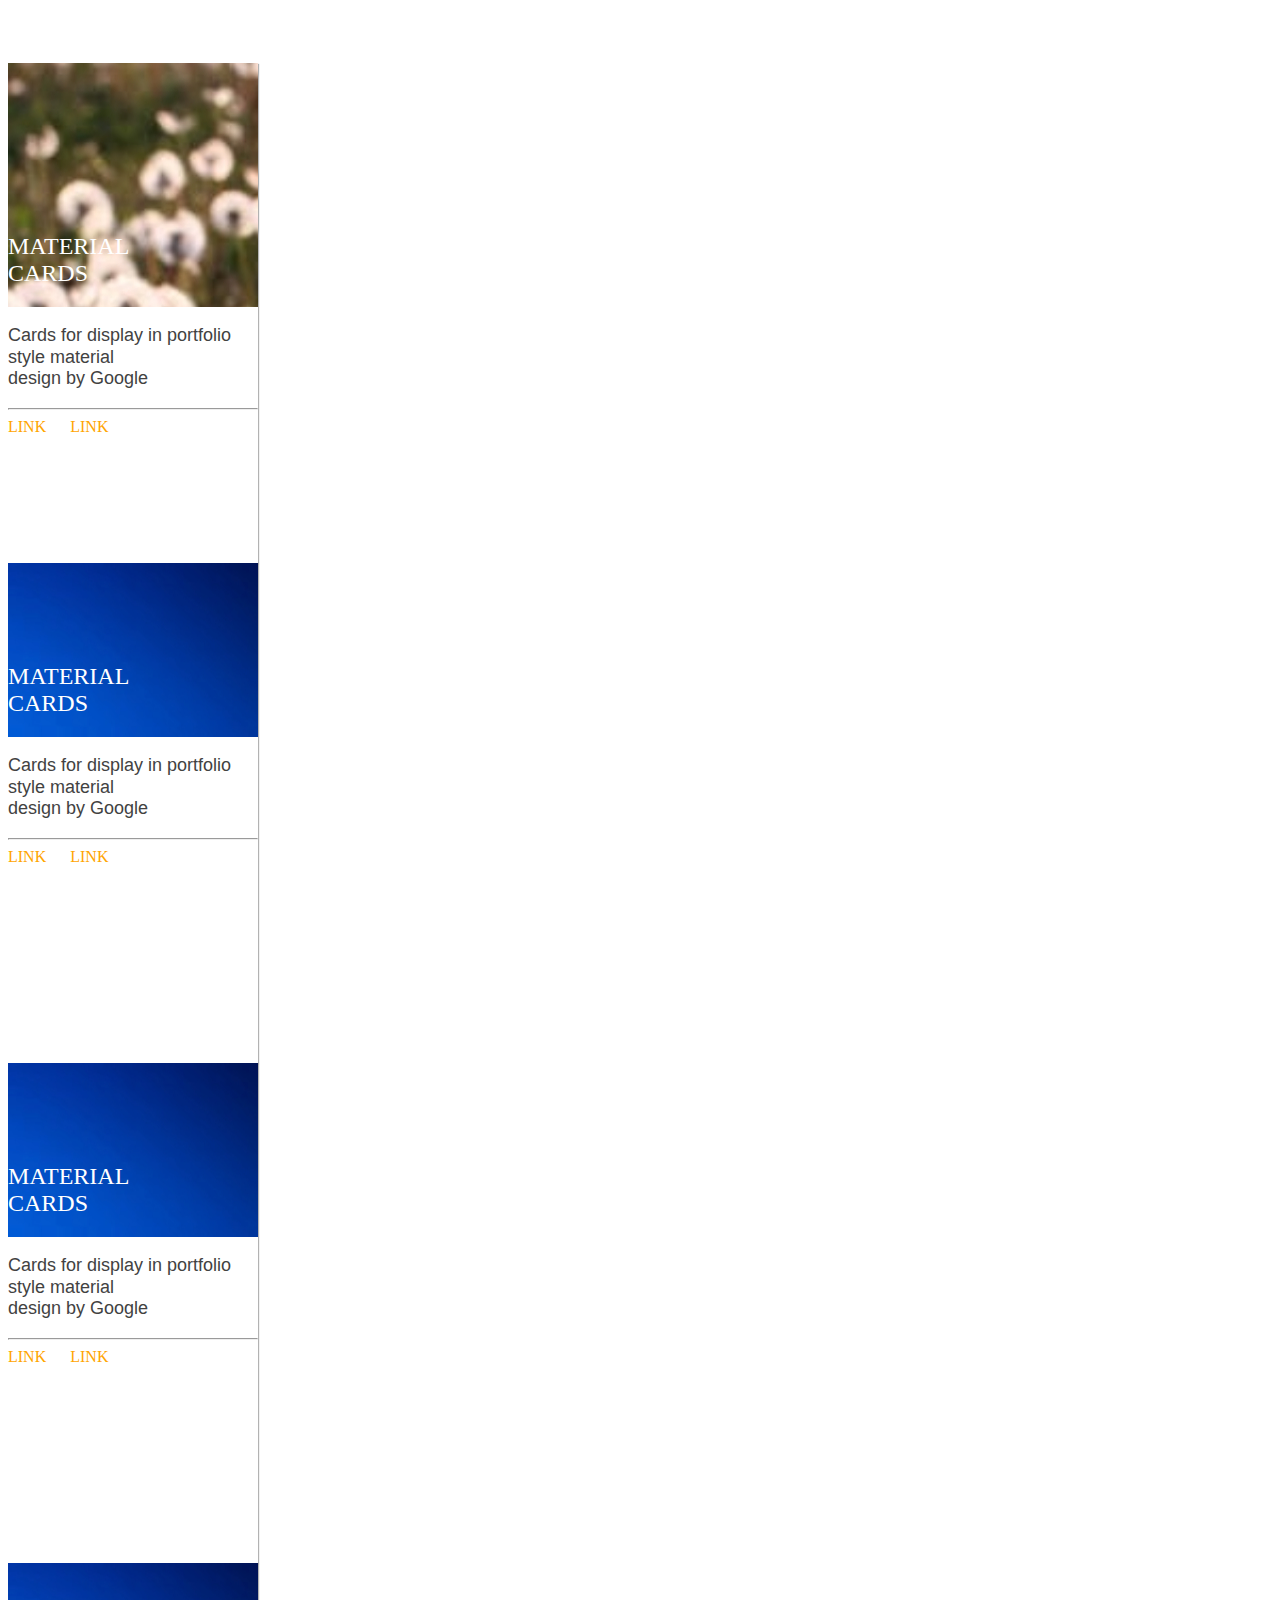
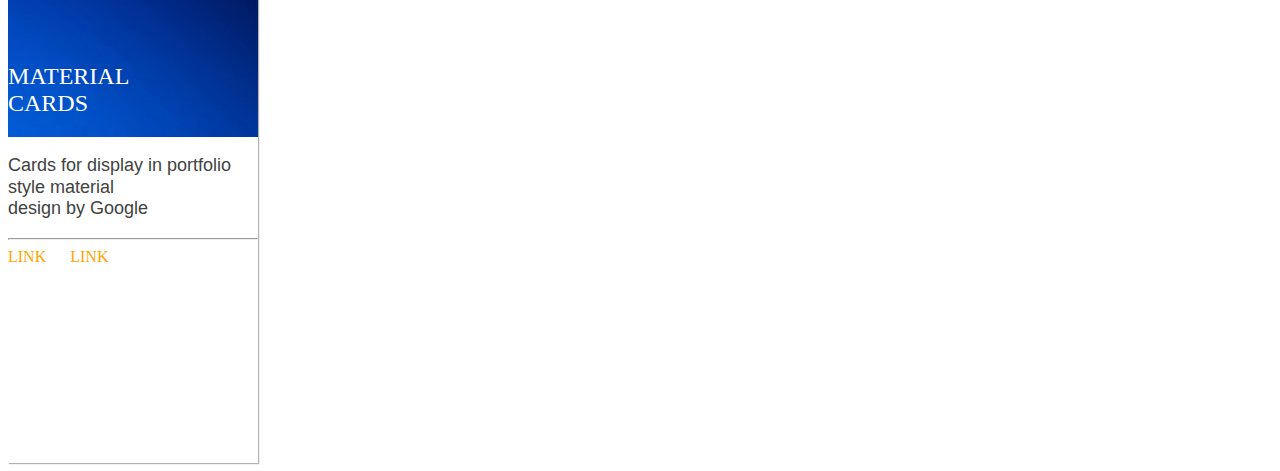
<file: task4.html>
<!DOCTYPE html>
<html lang="en">

<head>
    <meta charset="UTF-8">
    <meta name="viewport" content="width=device-width, initial-scale=1.0">
    <link href="https://cdn.jsdelivr.net/npm/bootstrap@5.0.2/dist/css/bootstrap.min.css" rel="stylesheet"
        integrity="sha384-EVSTQN3/azprG1Anm3QDgpJLIm9Nao0Yz1ztcQTwFspd3yD65VohhpuuCOmLASjC" crossorigin="anonymous">
    <title>Bootstrap - Task 4</title>


    <style>
        .card {
            box-shadow: 1px 1px 1px rgba(0, 0, 0, 0.3);
            color: rgb(66, 66, 66);
            height: 500px;
            width: 250px;
        }

        .card:hover {
            transform: scale(1.05);
        }

        .card-header {
            background-image: url(./card1.jpg);
            padding-top: 80px;
            color: white;
            display: flex;
            justify-content: flex-start;
            align-items: flex-end;
        }

        h2 {
            font-weight: 400;
        }

        a {
            text-decoration: none;
            color: orange;
            padding-right: 20px;
        }

        .card-text {
            font-family: Arial, Helvetica, sans-serif;
            font-size: large;
            line-height: 1.2;
        }
    </style>
</head>

<body>

    <div class="container">
        <div class="row justify-content-center" style="margin-top: 5%;">
            <div class="col-md-3">
                <div class="card">
                    <div class="card-header" style="background-image: url(./card2.jpg);
                    padding-top: 150px;">
                        <h2> MATERIAL <br> CARDS</h2>
                    </div>

                    <div class="card-body">
                        <p class="card-text">
                            Cards for display in portfolio style material
                            <br>design by Google
                        </p>
                        <hr>
                        <a href="#">
                            LINK
                        </a>
                        <a href="#">
                            LINK
                        </a>
                    </div>
                </div>
            </div>
            <div class="col-md-3">
                <div class="card">

                    <div class="card-header">
                        <h2>MATERIAL <br> CARDS</h2>
                    </div>
                    <div class="card-body">
                        <p class="card-text">
                            Cards for display in portfolio style material
                            <br>design by Google
                        </p>
                        <hr>
                        <a href="#">
                            LINK
                        </a>
                        <a href="#">
                            LINK
                        </a>
                    </div>
                </div>
            </div>
            <div class="col-md-3">
                <div class="card">
                    <div class="card-header">
                        <h2>MATERIAL<br> CARDS</h2>
                    </div>
                    <div class="card-body">
                        <p class="card-text">
                            Cards for display in portfolio style material
                            <br>design by Google
                        </p>
                        <hr>
                        <a href="#">
                            LINK
                        </a>
                        <a href="#">
                            LINK
                        </a>
                    </div>
                </div>
            </div>
            <div class="col-md-3">
                <div class="card">
                    <div class="card-header">
                        <h2>MATERIAL<br> CARDS</h2>
                    </div>
                    <div class="card-body">
                        <p class="card-text">
                            Cards for display in portfolio style material
                            <br>design by Google
                        </p>
                        <hr>
                        <a href="#">
                            LINK
                        </a>
                        <a href="#">
                            LINK
                        </a>
                    </div>
                </div>
            </div>
        </div>
    </div>

</body>

</html>
</file>
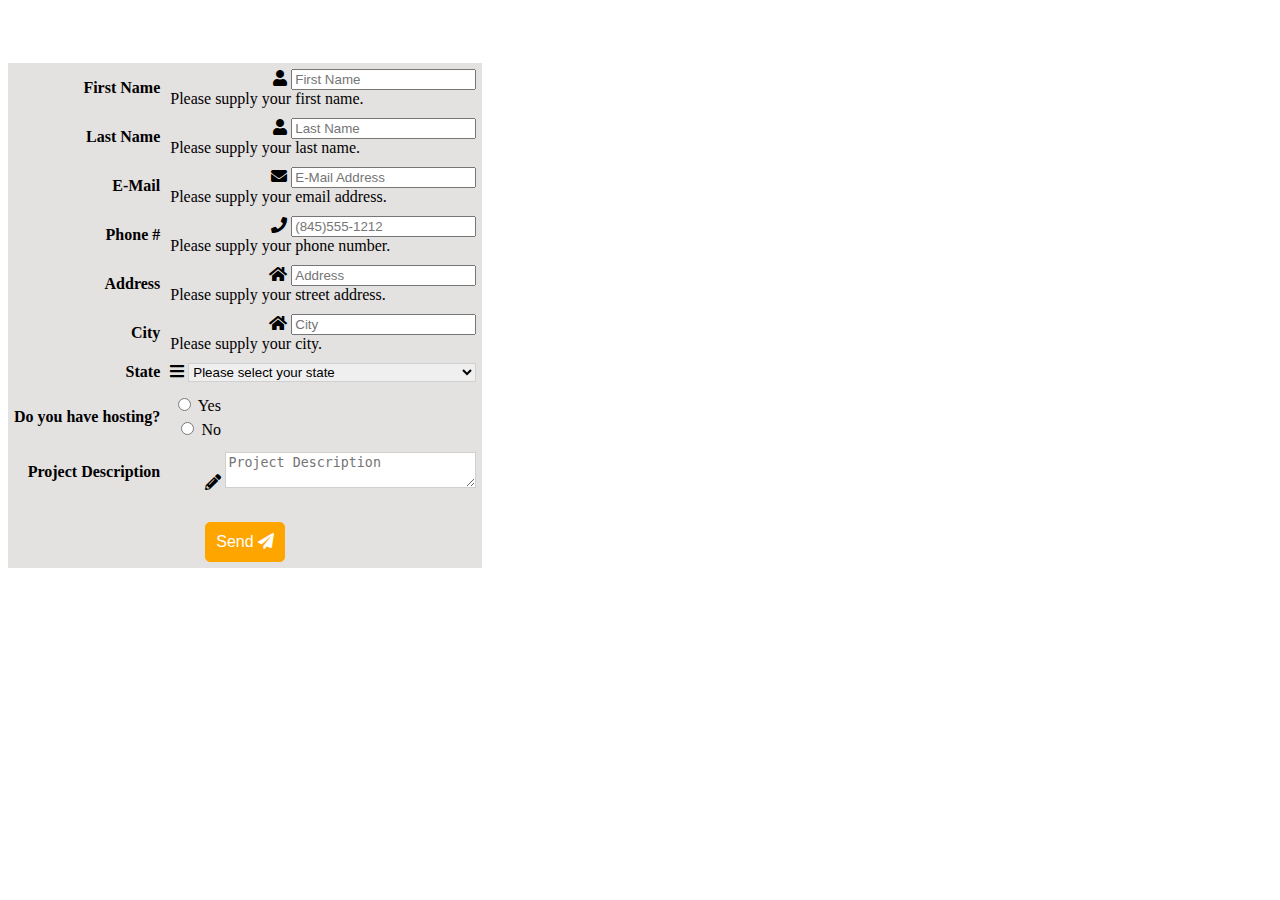
<file: task5.html>
<!DOCTYPE html>
<html lang="en">

<head>
    <meta charset="UTF-8">
    <meta name="viewport" content="width=device-width, initial-scale=1.0">
    <link href="https://cdn.jsdelivr.net/npm/bootstrap@5.0.2/dist/css/bootstrap.min.css" rel="stylesheet"
        integrity="sha384-EVSTQN3/azprG1Anm3QDgpJLIm9Nao0Yz1ztcQTwFspd3yD65VohhpuuCOmLASjC" crossorigin="anonymous">
    <link rel="stylesheet" href="https://cdnjs.cloudflare.com/ajax/libs/font-awesome/5.15.4/css/all.min.css"
        integrity="sha384-..." crossorigin="anonymous">
    <title>BS Task 5</title>


    <style>
        
        label {
            padding-top: 3%;
        }

        table {
            background-color: rgb(228, 225, 225);
            text-align: right;
        }

        textarea{
            width: 80%;
        }

        .btn{
            color: white; 
            background-color: orange;
            border: 1px solid orange;
            border-radius: 5px;
            cursor: pointer;
            font-size: 16px;
            padding: 10px;
            transition: all 0.2s ease-in-out;
        }

        .btn:hover {
            box-shadow: 0px 1px 1px rgba(0, 0, 0, 0.5);
            transform: scale(1.1);
        }

        .btn:active {
            box-shadow: 0px 2px 2px rgba(0, 0, 0, 0.7);
            transform: scale(1.05);
        }

        .invalid-feedback{
            text-align: left;
            border-color: #dc3545;
        }

        .invalid-feedback .input-group-text .fas {
        color: red !important;
    }
        

    </style>

</head>

<body>
    <div class="container-fluid">

        <div class="row justify-content-center">

            <div class="col-md-6">
                <form class="form needs-validation" method="post" style="margin-top: 5%;" novalidate>
                    <table cellpadding="4">

                        <tr>
                            <th>
                                <label class="form-label me-3" for="fname">First Name</label>
                            </th>
                            <td>
                                <div class="input-group">
                                    <span class="input-group-text"><i class="fas fa-user"></i></span>
                                    <input type="text" class="form-control" placeholder="First Name" id="fname" aria-describedby="inputGroupPrepend" required>
                                    <div class="invalid-feedback">
                                        Please supply your first name.
                                    </div>
                                </div>
                            </td>
                        </tr>

                        <tr>
                            <th>
                                <label class="form-label me-3">Last Name</label>
                            </th>
                            <td>
                                <div class="input-group">
                                    <span class="input-group-text"><i class="fas fa-user"></i></span>
                                    <input type="text" class="form-control" placeholder="Last Name" required>
                                    <div class="invalid-feedback">
                                        Please supply your last name.
                                    </div>
                                </div>
                            </td>
                        </tr>

                        <tr>
                            <th>
                                <label class="form-label me-3">E-Mail</label>
                            </th>
                            <td>
                                <div class="input-group">
                                    <span class="input-group-text"><i class="fas fa-envelope"></i></span>
                                    <input type="text" class="form-control" placeholder="E-Mail Address" required>
                                    <div class="invalid-feedback">
                                        Please supply your email address.
                                    </div>
                                </div>
                            </td>
                        </tr>

                        <tr>
                            <th>
                                <label class="form-label me-3">Phone #</label>
                            </th>
                            <td>
                                <div class="input-group">
                                    <span class="input-group-text"><i class="fas fa-phone"></i></span>
                                    <input type="text" class="form-control" placeholder="(845)555-1212" required>
                                    <div class="invalid-feedback">
                                        Please supply your phone number.
                                    </div>
                                </div>
                            </td>
                        </tr>


                        <tr>
                            <th>
                                <label class="form-label me-3">Address</label>
                            </th>
                            <td>
                                <div class="input-group">
                                    <span class="input-group-text"><i class="fas fa-home"></i></span>
                                    <input type="text" class="form-control" placeholder="Address" required>
                                    <div class="invalid-feedback">
                                        Please supply your street address.
                                    </div>
                                </div>
                            </td>
                        </tr>

                        <tr>
                            <th>
                                <label class="form-label me-3">City</label>
                            </th>
                            <td>
                                <div class="input-group">
                                    <span class="input-group-text"><i class="fas fa-home"></i></span>
                                    <input type="text" class="form-control" placeholder="City" required>
                                    <div class="invalid-feedback">
                                        Please supply your city.
                                    </div>
                                </div>
                            </td>
                        </tr>

                        <tr>
                            <th>
                                <label class="form-label me-3">State</label>
                            </th>
                            <td>
                                <div class="input-group">
                                    <span class="input-group-text"><i class="fas fa-bars"></i></span>
                                    <select style="border-color: rgb(209, 208, 208);">
                                        <option>Please select your state</option>

                                        <option value="Andhra Pradesh">Andhra Pradesh</option>
                                        <option value="Arunachal Pradesh">Arunachal Pradesh</option>
                                        <option value="Assam">Assam</option>
                                        <option value="Bihar">Bihar</option>
                                        <option value="Chhattisgarh">Chhattisgarh</option>
                                        <option value="Goa">Goa</option>
                                        <option value="Gujarat">Gujarat</option>
                                        <option value="Haryana">Haryana</option>
                                        <option value="Himachal Pradesh">Himachal Pradesh</option>
                                        <option value="Jharkhand">Jharkhand</option>
                                        <option value="Karnataka">Karnataka</option>
                                        <option value="Kerala">Kerala</option>
                                        <option value="Madhya Pradesh">Madhya Pradesh</option>
                                        <option value="Maharashtra">Maharashtra</option>
                                        <option value="Manipur">Manipur</option>
                                        <option value="Meghalaya">Meghalaya</option>
                                        <option value="Mizoram">Mizoram</option>
                                        <option value="Nagaland">Nagaland</option>
                                        <option value="Odisha">Odisha</option>
                                        <option value="Punjab">Punjab</option>
                                        <option value="Rajasthan">Rajasthan</option>
                                        <option value="Sikkim">Sikkim</option>
                                        <option value="Tamil Nadu">Tamil Nadu</option>
                                        <option value="Telangana">Telangana</option>
                                        <option value="Tripura">Tripura</option>
                                        <option value="Uttar Pradesh">Uttar Pradesh</option>
                                        <option value="Uttarakhand">Uttarakhand</option>
                                        <option value="West Bengal">West Bengal</option>
                                        <option value="Andaman and Nicobar Islands">Andaman and Nicobar Islands</option>
                                        <option value="Chandigarh">Chandigarh</option>
                                        <option value="Dadra and Nagar Haveli and Daman and Diu">Dadra and Nagar Haveli
                                            and
                                            Daman
                                            and Diu</option>
                                        <option value="Lakshadweep">Lakshadweep</option>
                                        <option value="Delhi">Delhi</option>
                                        <option value="Puducherry">Puducherry</option>

                                    </select>
                                </div>
                            </td>
                        </tr>



                        <tr>
                            <th>
                                <label class="form-label me-3">Do you have hosting?</label>
                            </th>
                            <td>
                                <div class="input-group">
                                    <table>
                                        <tr>
                                            <td>
                                                <input type="radio" name="present" />  Yes
                                            </td>
                                        </tr>
                                        <tr>
                                            <td>
                                                <input type="radio" name="present" />  No
                                            </td>
                                        </tr>
                                    </table>
                                </div>
                            </td>
                        </tr>

                        <tr>
                            <th>
                                <label class="form-label me-3">Project Description</label>
                            </th>
                            <td>
                                <div class="input-group">
                                    <span class="input-group-text"><i class="fas fa-pencil-alt"></i></span>
                                    <textarea style="border-color: rgb(209, 208, 208);" placeholder="Project Description" required></textarea>
                                </div>
                            </td>
                        </tr>

                        <tr>
                            <td colspan="2" align="center" style="padding-top: 5%;">
                                <button type="submit" class="btn">
                                    Send
                                    <i class="fas fa-paper-plane"></i>
                                  </button>
                            </td>
                        </tr>

                    </table>
                </form>
            </div>
        </div>
    </div>

    <script>
        (() => {
          'use strict'
        
          // Fetch all the forms we want to apply custom Bootstrap validation styles to
          const forms = document.querySelectorAll('.needs-validation')
        
          // Loop over them and prevent submission
          Array.from(forms).forEach(form => {
            form.addEventListener('submit', event => {
              if (!form.checkValidity()) {
                event.preventDefault()
                event.stopPropagation()
              }
        
              form.classList.add('was-validated')
            }, false)
          })
        })()
    </script>


</body>

</html>
</file>
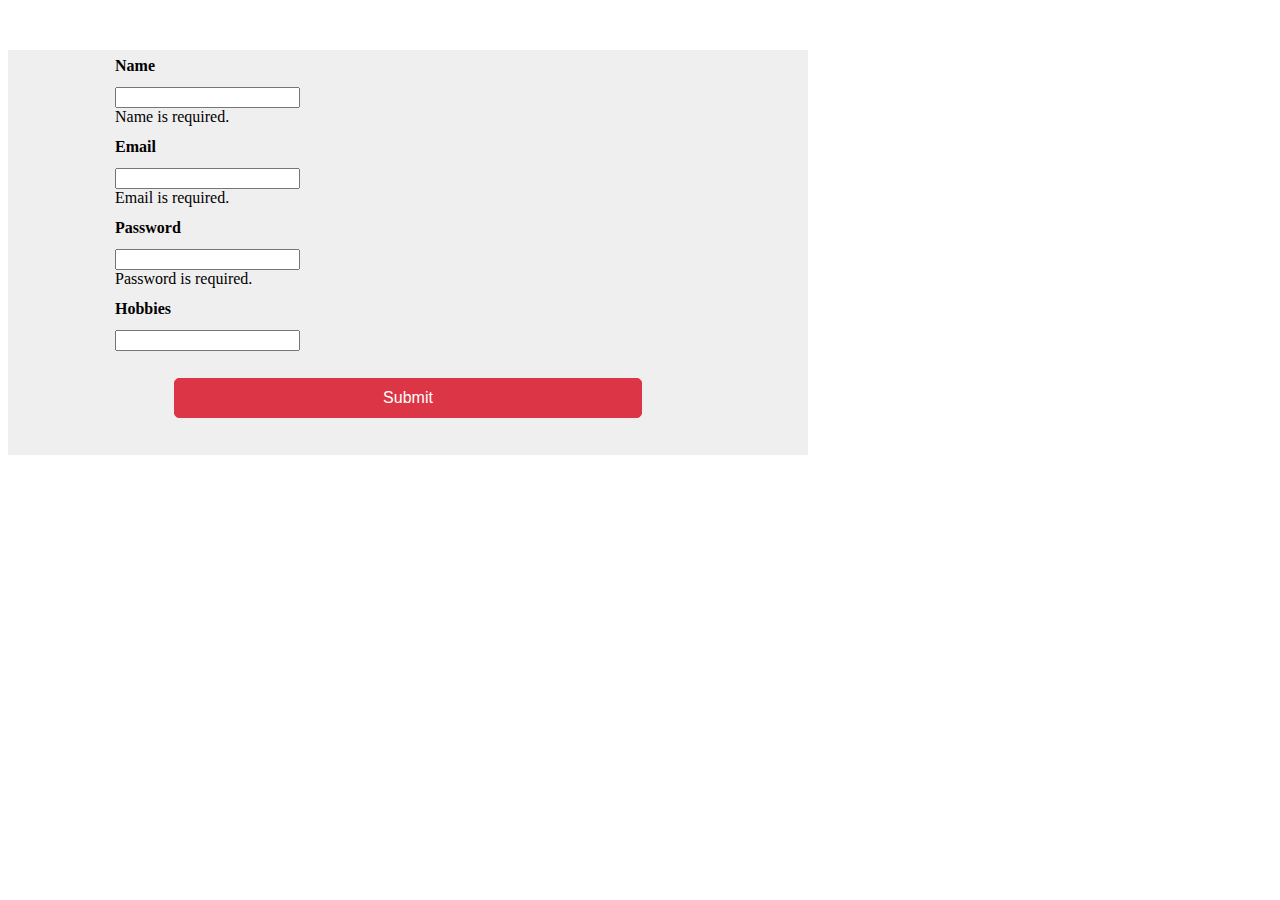
<file: task6.html>
<!DOCTYPE html>
<html lang="en">
<head>
    <meta charset="UTF-8">
    <meta name="viewport" content="width=device-width, initial-scale=1.0">
    <link href="https://cdn.jsdelivr.net/npm/bootstrap@5.0.2/dist/css/bootstrap.min.css" rel="stylesheet"
        integrity="sha384-EVSTQN3/azprG1Anm3QDgpJLIm9Nao0Yz1ztcQTwFspd3yD65VohhpuuCOmLASjC" crossorigin="anonymous">
    <link rel="stylesheet" href="https://cdnjs.cloudflare.com/ajax/libs/font-awesome/5.15.4/css/all.min.css" integrity="sha384-..." crossorigin="anonymous">
    <title>BS Task 6</title>


    <style>
        label {
            padding-top: 3%;
        }

        table{
            width: 600px;
            background-color: rgb(240, 239, 239);
            text-align: left;  
        }

        .my-container {
            margin-top: 50px;
            background-color: rgb(240, 239, 239);
            width: 800px;

        }       


        .btn{
            color: white; 
            background-color: #dc3545;
            border: 1px solid #dc3545;
            border-radius: 5px;
            cursor: pointer;
            font-size: 16px;
            padding: 10px;
            margin-bottom: 30px;
            width: 80%;
            transition: all 0.2s ease-in-out;
        }

        .btn:hover {
            box-shadow: 0px 1px 1px rgba(0, 0, 0, 0.5);
            transform: scale(1.1);
        }

        .btn:active {
            box-shadow: 0px 2px 2px rgba(0, 0, 0, 0.7);
            transform: scale(1.05);
        }

    </style>
</head>
<body>

    <div class="container-fluid my-container">

        <center>

            <div class="row">
                <form class="form needs-validation" method="post" style="margin-top: 2%;" novalidate>
                    <table cellpadding="5">

                        <tr>
                            <th>
                                <label class="form-label me-3" for="name">Name</label>
                            </th>
                        </tr>
                        <tr>
                            <td>
                                <div class="input-group has-validation">
                                    <input type="text" class="form-control" id="fname" aria-describedby="inputGroupPrepend" required>
                                    <div class="invalid-feedback">
                                        Name is required.
                                    </div>
                                </div>
                            </td>
                        </tr>

                        <tr>
                            <th>
                                <label class="form-label me-3" for="name">Email</label>
                            </th>
                        </tr>
                        <tr>
                            <td>
                                <div class="input-group has-validation">
                                    <input type="text" class="form-control" id="email" aria-describedby="inputGroupPrepend" required>
                                    <div class="invalid-feedback">
                                        Email is required.
                                    </div>
                                </div>
                            </td>
                        </tr>

                        <tr>
                            <th>
                                <label class="form-label me-3" for="name">Password</label>
                            </th>
                        </tr>
                        <tr>
                            <td>
                                <div class="input-group has-validation">
                                    <input type="password" class="form-control" id="fname" aria-describedby="inputGroupPrepend" required>
                                    <div class="invalid-feedback">
                                        Password is required.
                                    </div>
                                </div>
                            </td>
                        </tr>

                        <tr>
                            <th>
                                <label class="form-label me-3" for="name">Hobbies</label>
                            </th>
                        </tr>
                        <tr>
                            <td>
                                <input type="number" class="form-control" id="fname">
                            </td>
                        </tr>

                        <tr>
                            <td align="center" style="padding-top: 20px;">
                                <button type="submit" class="btn">
                                    Submit
                                </button>
                            </td>
                        </tr>
                        
                    </table>
                </form>
            </div>
        </center>
    </div>

    <script>
        (() => {
          'use strict'
        
          // Fetch all the forms we want to apply custom Bootstrap validation styles to
          const forms = document.querySelectorAll('.needs-validation')
        
          // Loop over them and prevent submission
          Array.from(forms).forEach(form => {
            form.addEventListener('submit', event => {
              if (!form.checkValidity()) {
                event.preventDefault()
                event.stopPropagation()
              }
        
              form.classList.add('was-validated')
            }, false)
          })
        })()

    </script>

</body>
</html>
</file>
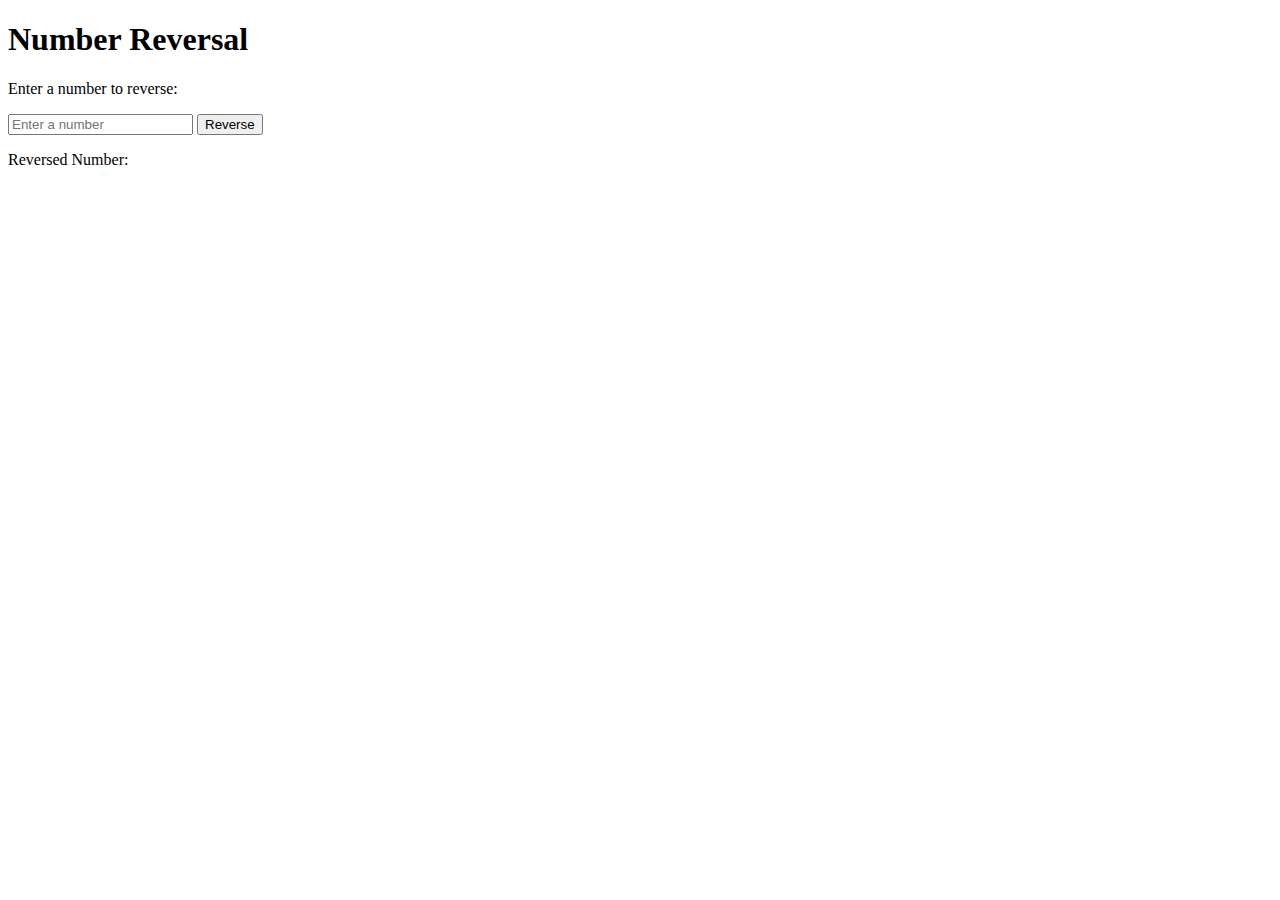
<file: task7.html>
<!DOCTYPE html>
<html lang="en">
<head>
    <meta charset="UTF-8">
    <meta name="viewport" content="width=device-width, initial-scale=1.0">
    <title>Javascript - Task 1</title>
</head>
<body>
    <h1>Number Reversal</h1>
    
    <p>Enter a number to reverse:</p>
    <input type="number" id="inputNumber" placeholder="Enter a number">
    <button onclick="reverseAndDisplay()">Reverse</button>

    <p>Reversed Number: <span id="result"></span></p>

    <script>
        function reverseNumber(x) {
            const numString = x.toString();
            const reversedString = numString.split('').reverse().join('');
            const reversedNumber = parseInt(reversedString);
            return reversedNumber;
        }

        function reverseAndDisplay() {
            const inputElement = document.getElementById("inputNumber");
            const resultElement = document.getElementById("result");

            const inputValue = parseInt(inputElement.value);
            if (!isNaN(inputValue)) {
                const reversedValue = reverseNumber(inputValue);
                resultElement.textContent = reversedValue;
            } else {
                resultElement.textContent = "Invalid input. Please enter a number.";
            }
        }
    </script>
</body>
</html>
</file>
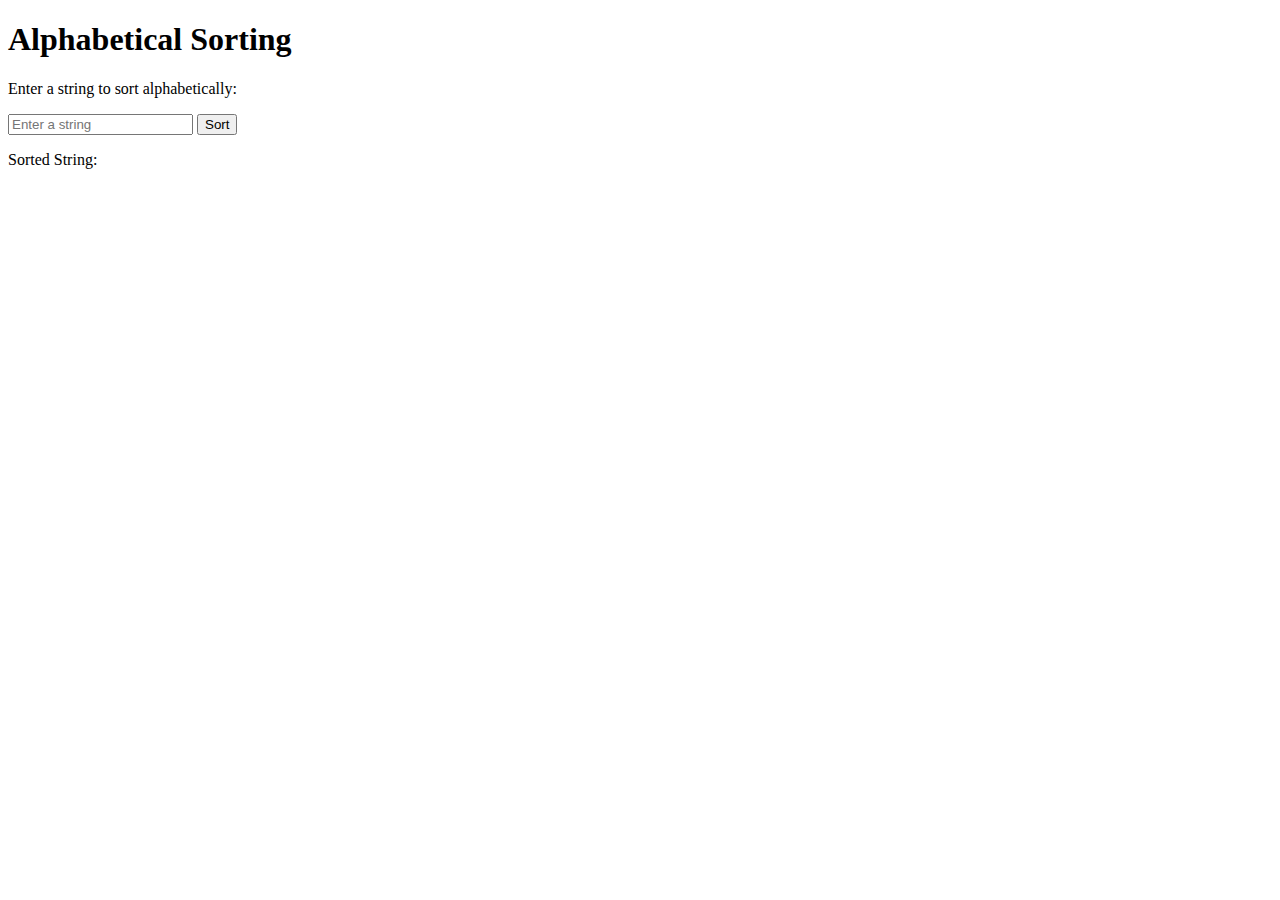
<file: task8.html>
<!DOCTYPE html>
<html lang="en">
<head>
    <meta charset="UTF-8">
    <meta name="viewport" content="width=device-width, initial-scale=1.0">
    <title>Javascript - Task 2</title>
</head>
<body>
    <h1>Alphabetical Sorting</h1>
    
    <p>Enter a string to sort alphabetically:</p>
    <input type="text" id="inputString" placeholder="Enter a string">
    <button onclick="sortAndDisplay()">Sort</button>

    <p>Sorted String: <span id="result"></span></p>

    <script>
        function sortStringAlphabetically(inputString) {
            const charArray = inputString.split('');
            const sortedArray = charArray.sort();
            const sortedString = sortedArray.join('');
            return sortedString;
        }

        function sortAndDisplay() {
            const inputElement = document.getElementById("inputString");
            const resultElement = document.getElementById("result");

            const inputValue = inputElement.value;
            const sortedValue = sortStringAlphabetically(inputValue);
            resultElement.textContent = sortedValue;
        }
    </script>
</body>
</html>
</file>
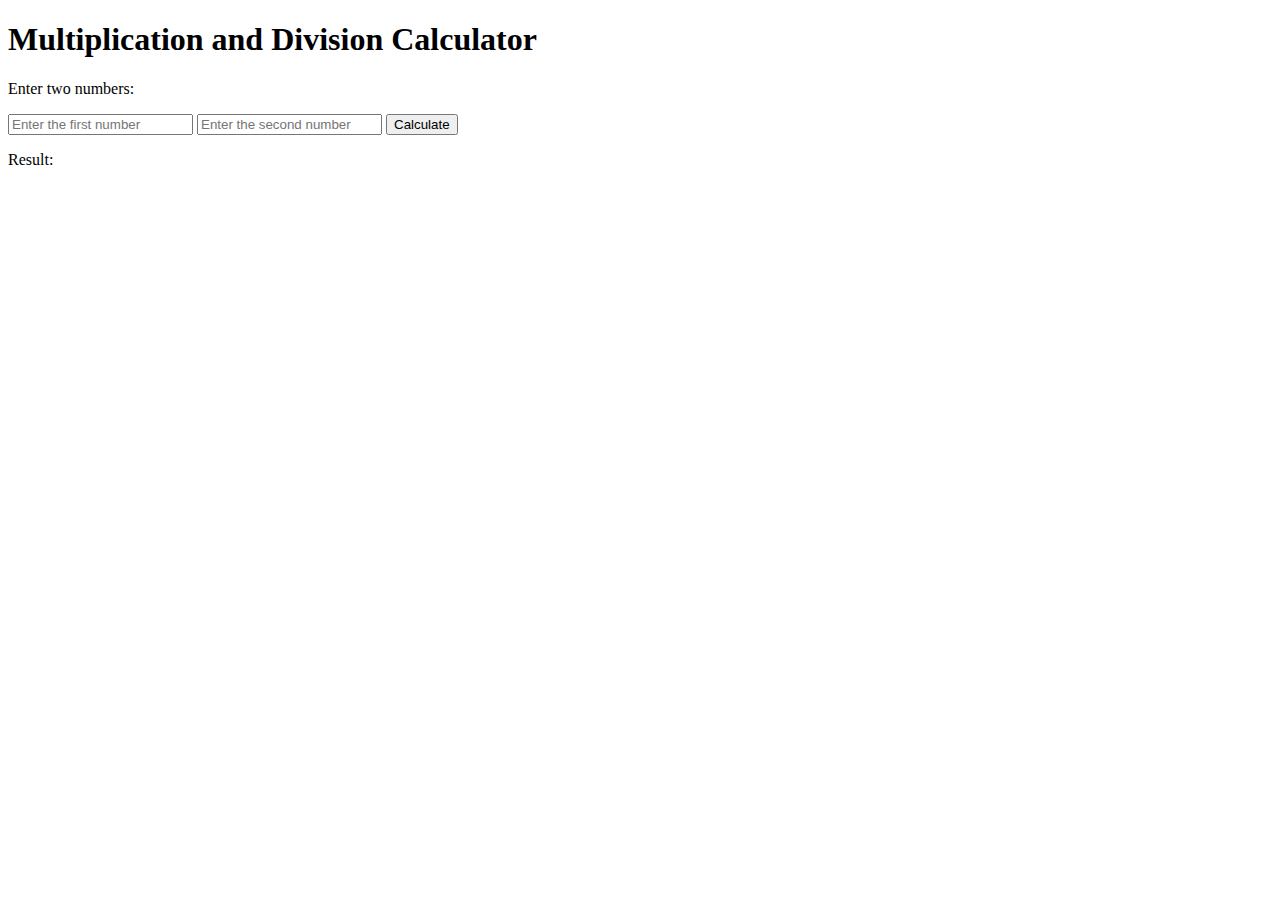
<file: task9.html>
<!DOCTYPE html>
<html lang="en">
<head>
    <meta charset="UTF-8">
    <meta name="viewport" content="width=device-width, initial-scale=1.0">
    <title>Javascript - Task 3</title>
</head>
<body>
    <h1>Multiplication and Division Calculator</h1>
    
    <p>Enter two numbers:</p>
    <input type="number" id="num1" placeholder="Enter the first number">
    <input type="number" id="num2" placeholder="Enter the second number">
    <button onclick="calculate()">Calculate</button>

    <p>Result:</p>
    <div id="result"></div>

    <script>
        function calculate() {
            
            const num1 = parseFloat(document.getElementById("num1").value);
            const num2 = parseFloat(document.getElementById("num2").value);

            if (!isNaN(num1) && !isNaN(num2)) {
                const multiplicationResult = num1 * num2;
                const divisionResult = num1 / num2;

                document.getElementById("result").innerHTML = `
                    Multiplication: ${multiplicationResult}<br>
                    Division: ${divisionResult}
                `;
            } 
            
            else {
                document.getElementById("result").innerHTML = "Please enter valid numbers.";
            }
        }
    </script>
</body>
</html>
</file>
